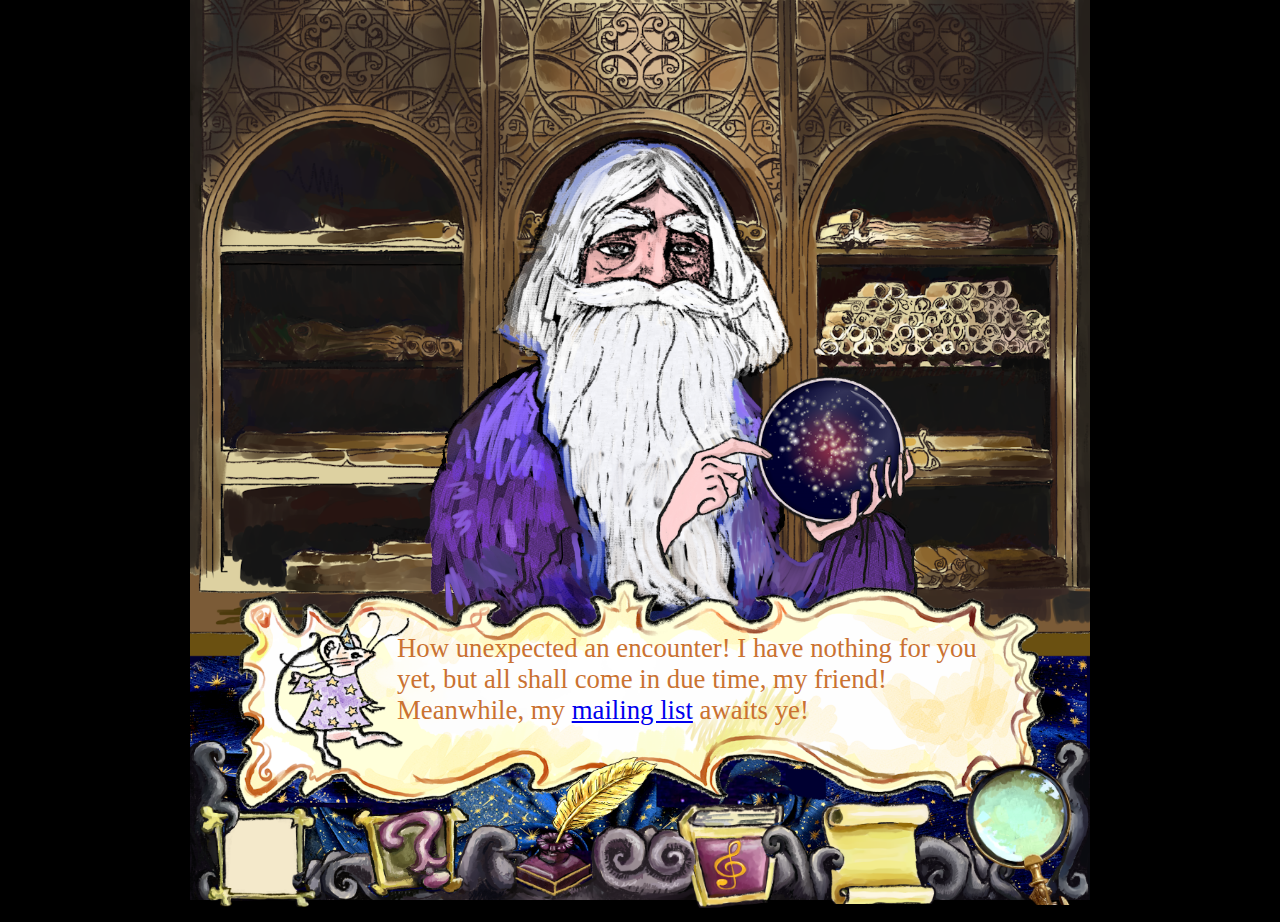
<file: index.html>
<!DOCTYPE html>
<html lang="en">
<head>
  <link href="https://db.onlinewebfonts.com/c/8fcba25cad7e455d9c900464ec6e7fe3?family=F1499+Alde+Manuce+Pro+Normal" rel="stylesheet">
  <meta charset="UTF-8" />
  <meta name="viewport" content="width=device-width, initial-scale=1.0" />
  <link rel="icon" type="image/x-icon" href="assets/img/favicon.ico">
  <title>Wizard's Shop</title>
  <style>
    
    html, body {
      height: 100%;
      margin: 0;
      padding: 0;
      background-color: black; 
      font-size: 3.5vmin;
    }
    body {
      font-family: "F1499 Alde Manuce Pro Normal";
      display: flex;
      justify-content: center;
      align-items: center;
      margin: 0;
      overflow: hidden;
      position: relative;
    }
 /* @media only screen and (max-width: 600px) {
      html, body {
          font-size: 16px; /* Smaller font for mobile /*
      }
    } */
    .square-container {
      position: relative;
      width: 100vmin;   /* vmin is the smaller of viewport width and height */
      height: 100vmin;
      background-color: white; 
      /* Optional: add a border or box-shadow for clarity */
      box-shadow: 0 0 10px rgba(0,0,0,0.5);
    }
    /* Background layer */
    .background {
      position: absolute;
      top: 0;
      left: 0;
      width: 100%;
      height: 100%;
      background-image: url('assets/img/background.png');
      background-size: cover;
      z-index: 1;
    }
    .crystalbackground {
      position: absolute;
      top: 0;
      left: 0;
      width: 100%;
      height: 100%;
      background-image: url('assets/img/bg_ball.png');
      background-size: cover;
      z-index: 1;
    }
    .inspectpage {
      position: absolute;
      top: 0;
      left: 0;
      width: 100%;
      height: 100%;
      overflow: scroll;
        /* Hide scrollbar for IE, Edge */
        -ms-overflow-style: none; 
        /* Hide scrollbar for Firefox */
        scrollbar-width: none; 
    }
/* Wizard container layer */
.wizard-container {
  position: relative;
  top: 15%;
  left: 51%;
  transform: translate(-50%, -25%);
  z-index: 2;
  width: 50%; 
  max-width: 100%; 
  /* You can optionally constrain the overall container size if desired */
  /* width: 800px; or similar */
}


/* Remove the forced 100% rules from these classes */
.wizard-body, .wizard-hands, .crystal-ball {
  position: absolute;
  max-width: 110%;  /* You can keep this to prevent overflow if needed */
  /* Remove: width: 100%; height: 100%; */
}

/* Text Box Container: scales with the screen, anchored above the bottom */
.text-box {
  position: absolute;
  left: 5%;            /* 10% margin on left */
  width: 90%;           /* 80% of the viewport width */
  bottom: 10%;          /* Distance from the bottom (adjust as needed) */
  aspect-ratio: 4503 / 1290;   /* Adjust to your image’s intrinsic width/height ratio */
  /* If aspect-ratio isn’t supported in some browsers, you can add a fallback using a pseudo-element */
  z-index: 3;
}

/* The Background fills the entire text-box container */
.text-box-background {
  position: absolute;
  top: 0;
  left: 0;
  width: 100%;
  height: 100%;
  background-image: url('assets/img/text_mouse.png');
  background-size: 100% 100%;  /* Scales the image exactly to the container */
  background-repeat: no-repeat;
  pointer-events: none;        /* So that background doesn’t block any interactions */
}

/* Text Container: positioned inside the text box with a bit of padding that scales */
.text-container {
  position: absolute;
  /* Adjust these percentages to match the “printable” area inside your background image */
  top: 12%;
  left: 20%;
  width: 75%;
  height: 55%;
  
  color: #CA7231;
  padding: 0px;
  box-sizing: border-box;
  /* border: 2.5px solid #000000; */
  scrollbar-width: none; 
  -ms-overflow-style: none;
  }
  .text-container::-webkit-scrollbar {
    display: none; /* Hides scrollbar on Chrome/Safari */
  }


/* The options-bar now acts as an aspect-ratio container anchored at the very bottom */
.options-bar {
  position: absolute;
  bottom: 0;
  left: 0;
  width: 100%;
  /* Use the aspect-ratio property (supported in modern browsers) to calculate height
     For a 5000x1667 background, the container’s height will be ~33.34% of the viewport width */
  aspect-ratio: 5000 / 907;
  z-index: 4;
  /* (For browsers that don’t support aspect-ratio, see the "fallback" comment below.) */
}


/* The background image fills the container exactly */
.options-background {
  position: absolute;
  bottom: 0;
  left: 0;
  width: 100%;
  height: 100%;
  background-image: url('assets/img/toolbar_bg.png');
  background-size: 100% 100%;  /* Forces the image to scale exactly with the container */
  background-position: bottom;
  z-index: 4;
}

/* Instead of using flexbox (which might not yield pixel‑perfect, absolute positions), 
   we let each button be absolutely positioned relative to the container. */
.options-buttons {
  position: absolute;
  top: 0;
  left: 0;
  width: 100%;
  height: 100%;
  z-index: 5; /* ensure buttons are above the background */
}

/* Remove any fixed-size flex rules—and use absolute positioning for each button.
   Each button’s size and position is set in percentages so they all scale as the container scales. */
.button {
  position: absolute;
  background-size: contain;
  background-repeat: no-repeat;
  cursor: pointer;
  /* For example, if each button should be about 5% of the container's width: */
  width: 13%;
  aspect-ratio: 1 / 1; 
}


/* 
Example positions for each button – adjust these percentages to match the intended pixel‑perfect layout.
These positions are calculated relative to the container:
   - left: 0% is the left edge, and top: 0% is the top edge of the .options-bar.
*/

#option1 { left: 1%;  top: 42%; }
#option2 { left: 18%;  top: 42%; }
#option3 { left: 36%; top: 12%; width: 16%; }
#option4 { left: 54%; top: 40%; width: 12%;}
#option5 { left: 70%; top: 40%; }
#option6 { left: 86%; top: 15%; width: 16%;}

  </style>
</head>
<body>
</body>
  <script>
    const tales = [" \
    Tina the dragon was due for a bath, unquestionably. Ryan had been smelling the facts for a month now. The odours had begun as particularly perfid lasagna remnants, more specifically a pas de deux of parmiggiano romano and tomato sauce. Over the days and weeks it had transformed into something more complex, darker. Ryan had yet to smell that special maggot cheese his cousin Arnold, a gourmand, had so much spoken to him of, but he fancied Tina smelled something like it by now. \
    Why had he not yet told her of this? Why had he simply spent copious amounts of time on their jungly lawn, furiously breathing in the scent of hibiscus and pomegranate, ripe? Ryan cursed his cowardice, sipped at his morning blood stew, and thought of the pear pie to come tonight. Perhaps there would be octopus pancake, with light zesty garnish, for lunch. All of it would continue to be made by Tina,  continue being the reason he stayed. \
    Jenny the orangutan had not been a deficient cook, by any means, and sometimes Ryan thought about her again with a longing that had never infused their time apart when they were together. He had found her toothy grin too primitive, her luxurious tastes disturbing, her way of life too fast. In an instant she would have been like his mother, demanding too much of his time, spreading herself into every nook of his mind. \
    \
    "," \
    \"I can't be whimsical!\" croaked Guiliana the Frog bitterly. Her lace veil drifted as she spoke, billowing in the biting wind. No, certainly it was not the weather to be whimsical. But she was addressing her husband, Buttigieg Bat. \
    He blinked. His glasses were askew, a not-uncommon occurrence. He adjusted them with one claw, bit into a peach for comfort (he had conveniently hung himself right next to it for sleep) and decided that Guiliana's lament was not worth his time. There was still the matter of the spiders to be addressed. \
    Before the conversion ceremony in the Cave of Cavernals, Buttigieg had subsisted on insects rather than fruit. Thanks to the magic words (and feathers) of the Cautious Canary, however, he could now spite earwigs and the like to his heart's content. This filled his stomach, if not his heart, for while Buttigieg had lacked the agility to grow first-rate at hunting he could easily latch on to soft round balls. The problem was the delegate of the spiders who had come yesterday with a bribe. \
    \"We know you no longer eat of our kind,\" he had commenced cajolingly, \"O, Great One. And it is safe in this knowing that we come to you to seek help!\" \
    Protection from a young upstart bat was what they asked for. The nerve! Buttigieg to abandon the blood ties, the bond of intra-species loyalty, in return for the mere hint or whisper of a promise to guide him to the mythical Tree of Wonders? \
    \
    "," \
    Griviol was livid, as the clenching of his jaw clearly indicated to his terrified underlings. Menix, the newest hire, had not yet had the chance to mourn a relative in the wake of a Graviolian rampage. Nor were survivors so loose-lipped that Menix would find out  before his wife was eaten next year. Nevertheless, he could feel that something was in the air. He decided it was hayfever, and took an allergy pill. \
    Griviol finished dumping the contents of his suitcase onto the fine Persian carpet Metina, one of the longer-lived underlings, had obtained for him following the death of her famous cat. \"None of these cigars are pyramidal in shape,\" he revealed through gritted teeth (and as some of the boxes, in fact the majority of them, were pyramidal in shape this was indeed news to his onlookers. \"Shaïfa!\" \
    Shaïfa, a tall and astoundingly corpulent underling, opened his mouth in silent protest. This level of audacity in one who had seen three second cousins (one twice removed) gnashed to smithereens by Griviol was unheard of. It had the flavour of a miracle. Whispers sublity began to float about the room, rebellion to foment in unspoken argument. Then Shaïfa's fist opened to reveal a cigar rising in triangles, and the bubble of lightheartedness burst. \
    \
    "," \
Nobody remembered where the Map was anymore. The Camelopard began to scramble, filled with the awful pressentiment that its diamonds would get stolen in the confusion if it stayed overlong. Then it shrieked loudly: \"Out of my manse!\" \
Its partner the owl remained nonplussed, but the cat and donkey left at that, as did the rooster. A mouse came out from under an armchair, squinting toothily. \"Did I hear something?\" \
\"Vermin,\" the owl drawled. Swooped. The mouse, more dead than alive, was in its talons. Being eaten. Eventually it would be spat out as part of a pellet. (The owl ran a healthy side business selling pellets online to amateur artists, chiefly female, of morbid predilections. \
The camelopard breathed loudly. It was calmer now that it could see its diamonds properly, without any potential thieves loitering about! \
The diamonds were a family heirloom: a religious affair, as it happened. Great-grandfather Colligit had been part of a sect which communicated with the Great World Consciousness via diamond, and the more diamond was involved, the better communication went. If the disciple had little in the way of diamond pebble, he was told to get more, to strengthen his line of connection. Unfortunately, once his bag of diamond bits reached a substantial enough weight, World Consciousness merely said \"Good.\" \
\
"," \
\"Savoir-vivre,\" intoned the Baroness. \"Many in this institution appear to be woefully lacking.\" Her secretary, a timid-looking Italian (one could deduce his nationality from his habit of wearing loafers without socks) was jotting her words down furiously, anxious not to miss a thing. Yesterday he had missed the word \"maraschino,\" and Her Eminence* had veritably turned purple at the sight of the fresh cherry atop her crystal flute of rice pudding. The secretary, whose name was Franco, really wouldn't have minded the change of colour on its own, but the Baroness had followed it up with a disquisition on the merits of changing his employment situation. Franco had not liked that. \
* how does one address a Baroness? \
\
"," \
The strawberry was not yet ripe, or at least it did not yet emit the sweet, sun-drenched aroma Philibert expected from small red fruit. He paused. Best leave this for Faustine, his employer's younger lover. Her palate would not be developed enough to taste the lack; she would simply be in awe of the presence of a fresh berry. Young women were so easy to impress, particularly if you had achieved any sort of success in the field they themselves hoped to break into. \
Philibert himself had hoped to become a famous chef once. He remembered the excitement of those days, the sense that nearly any encounter could bring him closer to success. Every new connection somehow taught him something new about cooking, or self-promotion, or food - the food already out there. However had he ended up in Flaubert's employ? A series of disappointments, of small capitulations to fear, had led him - irreversibly, it seemed - into the position of personal butler in a well-appointed little château (any building larger than a shed seemed to develop this title lately). \
\
"," \
\"My mouth used to be beautiful,\" the Toucan croaked. She must have been referring to her beak, which had been a hack job at the painter's. Discolouration was not uncommon with age; appointments at the beak painter's were a hot ticket for toucans nearing the big twenty. But Mark the Hound, who was new in town, had really ruined old Martha-Toucan's decaying splendour of the mouth. He'd even gotten the colours wrong. \
\"He's a hack,\" her friend Donna agreed. Donna was a demon - retired since '09 of course, but she retained a  whiff of sulfur about her. It was her nature, and so although she was a food bank and soup kitchen volunteer of high enthusiasm nobody much enjoyed her contributions. Angels just did it better. (Thankfully they left the scent of butterscotch in their wake.) \
\
"," \
Whispers went, passed, floated. Takira opened her eyes. The ceiling was awash with pastel hues from a great multitude of glowing crystals. Takira shut her eyes, breathed, blinked again. Nothing had changed. \
She was in a wonderfully soft bed, wearing some silken outfit. She could still hear the whispers, but they did not seem to be coming from anywhere specific. Besides, surely they didn't matter. Her new surroundings were a mystery much more absorbing. It had been a long time since Takira had seen anything comparable in the world of Man. Back in Faerie, she had been accustomed to… yet, how could this be? And why were the whispers growing so insistent, so sussurating? \
\
"," \
Though the hour was late, the monkey was of good cheer. As per usual, it was plotting to rob its neighbour the Elephant's banana stash. Though the monkey was not entirely lacking in comestible supplies, you see, and lacked vision and excitement in its life. Consequently, it was very fond of instant gratification and petty crime alike, and mixing the two was for it the height of sweet oblivion. \
The Elephant never sought oblivion, perhaps to its detriment: it could still remember its escape from its mother's womb, and shudder with terror at the bloody thought. Fortunately, it had a predilection for vigorous activities which kept its blood flow from curdling around its hippocampus (for that is a part of the brain very important in memory retrieval, and the blood goes there just as you go to fragrant fruit trees to pluck sweet loot.) \
\
"," \
The waters were warm in Barbados, or so Petros had been told by the Turtle, she of the giant size and delicious meat. Not that he knew what she tasted like - that would have been horribly rude - but she had told him, in bits and pieces, about the various restaurants her relatives had been served in, the personal chefs commissioned to prepare their delicious bodies for the extensively well-born of Britain, the oil magnates of Araby, the robber barons of America. Petros hadn't understood what she was saying half the time, his understanding of life thus far remaining simpler, beyond the reach of colourful figures of foreign nationalities. Except for Her, of course; the Turtle from abroad. \
\
"," \
Nothing had been solved during the silversmiths' reunion; in fact, if Malcolm Bigpants' expression was anything to go by (and it was), Seldom H. Full's proposal continued to flail far from water. \
Nobody wanted to expand into ironwork. Morgan Dowdy expressed the sentiments of many when he snarled that he'd paid his dues in those forges, and silver was his life now. Paul Gladstone, who secretly wanted to graduate to gold filigree, had more mercenary motive, and consequently took on a highly conciliatory, flattering tone with all. Why not try mass-producing a couple of sturdy models in iron, he wheedled. It would benefit everybody. Unfortunately his speech had been sidelined by his very own poodle's innocent intestinal workings. (Paul liked to bring Macaron to work on meeting days. Attitudes toward this were, understandably, mixed.) The poop scooper, once out, much undermined the seriousness of the stakes. \
\
"," \
\"Darling,\" Allen Castor told his young wife, not at all cordially, \"how on Earth did you manage to forget flair?\"  \
Flora hung her head. You would have thought it was her favourite parakeet's funeral (although she owned twelve, of which four were very strong contenders for \"best,\" the distinction between Pinchin and his confrères was ultimately unavoidable.) But Pinchin was still alive - she had merely disappointed her important husband, her vastly wealthier and more important that herself husband yet again. Yet again, too, in a task which he had foisted upon her without considering her interests and aptitudes. (Flora, in high school, had been especially good at football.) \
\
"," \
Cuthbert's rags remained unscathed, a fact which unfortunately was of no relevance to the Red Pioneers' cause. Lirban's kaftan, however, had been sullied, to the great delight of - if not all - then many. \
Giovanni was about ready to weep openly. How many times had he watched these characters on TV while the call to adventure tugged at conscience and heartstrings? How much lifeblood had he poured in avoiding the call? In injury by the critical, he claimed he had been wounded; under support from the kindly, he collapsed like an overmixed soufflé. Real injury? nonsense. His pride had been bruised, perhaps. But the pride was unmerited. Never had he held steadfast. \
When did the dark times swoop down upon Giovanni? To some extent, the dark times had defined Giovanni for very long. As a child, he had been mostly waiting, and in this crouching position he had learned, enthralled, haphazardly. But now he was a very confused man, a mug of mulled wine spiced with resentment and discontent. A vague sense of having been cheated. Though he had been taught to be nice, this brought no contentment. It had been his birthright to bite. \
Cuthbert reminded Giovanni of himself. The wound was so apparent, the need to please ran so deep. Lirban, however, also felt like a reflection. The sullied glory… the outsiders gloating… And yet, perhaps this was honourable and right - a punishment just for a gambler of such disease. \
\
"," \
The oranges, to Maximilian's great contempt and raised eyebrow, all contained worms. He spat into the crate, engulfing one wriggling figure with this machination. Maximilian's spit being extremely acidic, that worm did not persist in living much longer.  \
Having vented his spleen, Maximilian returned to his office, leaving the worms to continue their feast. \
\"Tricia,\" he said wearily to his loyal secretary. In her fifties, with a slowly expanding paunch and garish taste in makeup, Trish (as her intimates called her) could easily have aroused the scorn of the younger girls in the office by mere virtue of her appearance. But, as it happened, they lived in fear of her disapproval. Her disapproval led to quiet words to Maximilian, and unpleasant consequences followed… Last month Cordelia had returned to work with ever-dwindling amounts of fingers. One day she stopped showing up at all. Maximilian, gently smiling, said she was on leave for a salt air cure. Nobody even pretended to be deceived; it was a deafening silence. \
\
"," \
Jocelyn the tiger yawned, her maw opening wide, her teeth gleaming almost benevolently. Dominic-dormouse stayed on his guard. This creature he had no reason to trust. Just last week, Jocelyn had stolen his jam! \
Dominic trembled with rage just to think about it. Jocelyn had proudly told him that she ate only meat - but that he, puny as he was, needn't worry - she devoured larger game, never stooping to rodents smaller than weasels. Having sensed the truth of this statement, though still uneasy, Dominic had told the tiger about his predilection for bread and jam. In spite of her fearsome build and cruel eyes, Jocelyn was an excellent listener. Cruel as those yellow pupils were, they glinted with interest when she asked you questions. What did bread taste like? How did it feel in your mouth? When had he started to make this jam - and what made it so sticky? And the fatal question: what was the best place to store it once it was ready? Dominic had answered this just as unthinkingly as he had all the rest, awash in pleasure at being listened to. In his cellar, of course. \
\
"," \
The peacock's feathers were far too short after that trim! As a matter of fact, it was disgraceful. Perry the panda had to do something about this mishap, pronto! \
Except he was tired. And his stomach was too full. \
Lena the lizard wasn't nearly as worried as her red-furred coworker, in spite of his contagious grimaces. She was absorbed in thought of yesterday's rendez-vous with Hayden the hedgehog. What a gentleman! On twelve of his spikes he had brought her elderberries - more than what she needed for this year's wine. Perhaps she could make a second, for once… The thought was unexpected; it would never have occurred to Lena before she met Hayden. But Hayden was fond of strong cheeses, strong flavors generally, and strong wines… and this, unlike Perry's frivolous anxieties, had managed to light on fire some dry timber in her soul. \
Bern the bear, the one responsible for the peacock's unfortunate appearance, would have appreciated a cask or two of elderberry wine at that moment - no question about it. He was mad at himself for the clumsy hacking, mad at Perry for his unsubtle warning glances - ugly, bulging-eyed expressions they were! - and mad at Lena for having been lost to reverie all morning, forcing him to pick up the slack. Peacock tails were her realm of expertise, not his! What with his size, he was better suited to mammoths! Yet, and it was true, he had been grateful, just minutes ago, for the challenge… \
\
"," \
Despair settled on the giraffe's shoulders like a pungent cheese, or rather like the aroma  \
\
"," \
The rabbit gave its paw to the turtle and said, Bite. The turtle was disgusted. Why do you do this? The rabbit let out a drunken belch and sauntered away. \
\
"," \
The owl wondered how Hermes was doing. Lately the owl had been many things, a bewildering multitude of porcupine, pig, anthopper*, seal and parakeet (Portuguese). While Hermes had remained himself. True, he was older than the owl. True, his advanced age made it necessary for him to juggle less balloons. But, reflected the owl, did it not know of many who had perished before they could begin to wither under Nature's breath? \
Jellig the indomitable jellyfish had been such. In spite of a lack of arms or pincers, it had done its very best to pioneer in the field of juggling. With tentacles. Jellig's best attempts, against its mother's wishes, grew ever more frenzied and chaotic; eventually it burst, having worked itself up to the unheard-of: self-electrocution. \
But  Hermes was not animal often enough nowadays to be troubled by varied wishes, matchless balloons. He had made friends in the Hall of Marbles… \
* The unholy union of exactly what it sounds like. \
\
"," \
The giraffe moaned and twisted its long neck into evidently painful positions. Now its head sprouted out of a lowercase B, now it ended an S. Jeremy sighed as he looked at his creation. It pained him to see Inch hurting himself. Perhaps animals weren't meant to be shrunk, after all. \
Centimeter the mammoth, Inch's predecessor, hadn't fared too well, either. Her fur had fallen out in stripes, she had grown listless, and within a fortnight she had dwindled away to a desiccating, fifty-millimeter-high corpse. But things would go better with Catulla, Jeremy reasoned as he poured himself a tumbler of Kraken rum (he had felt oddly drawn to nautical imagery of late). Definitely Catulla would be the cinch, the real proof-of-concept for Jeremy's Miniature MenaJerie. Her plumage was glossy, as was her mane. And, most importantly, she was the kind of animal that nobody since Bellerophon had gotten close to… \
\
"," \
Alvin's hat was too short for much investigation. Berettas, more voluminous, were frequently vehicles for the smuggling of tiramisus these days. Alvin had been flabbergasted when he first saw an article addressing the issue. He'd had a beretta himself, once. How was tiramisu so expensive that people were risking soiling their hats to get them over the border? \
The answer lay in the price of mascarpone. Dirt-cheap in neighbouring Manca, it had risen to exhorbitant value in Pisa, \
\
"," \
Valentina shook her silvery locks and stamped one velvet-shod foot. \"No!\", she cried, as angry as a gazelle on stampede. \"I will NOT have the crocodile over for tea!\" (By \"crocodile,\" she meant her cousin Richard, a notorious blackguard keen on addressing females as \"chickies\". He had acquired his nickname over the course of many surprise knee-and-ankle-bitings, for Richard was three.) \
Walter, the butler, would have sighed if expressing emotion was permissible. But he was mere furniture in the charmed life of little Valentina. \"Missus Valentina's presence is required for tea by the Duke and Duchess,\" he announced, placid as a saucer of cream. \
Valentina frowned. If the Duke and Duchess were involved, there was no way of wriggling out of the commitment. Her own parents were not one but two ranks lower - though her mother had once been a Marchioness, according to the mysterious whispers of her sole other cousin, Paul - and therefore would never even dream of making their betters cross. The same was not true of their daughter. It was a difficult situation. \
\"Daughter!\" the Earl of Boxham roared. His Countess was by his side, furiously fanning herself in between large gulps of suspicious-smelling tea. She hated confrontations, the poor thing, and there was simply nothing to be done when Valentina was in one of her moods. Only the Earl could handle her in those times! \
And, indeed, he was getting the paddle ready. Valentina blanched. It was a beautiful paddle, very ornate. Ivory. At various times Valentina had discerned carvings of mermaids, trolls and even a cat with a chain around its neck upon it. Generally, of course, she could feel but not see the paddle when it was in use. \
\
"," \
Ube, Jimothy thought mournfully. However was he to grow the perfect ube? \
In the first place, he couldn't understand why the Canadian Gardeners' Association had chosen this fruit for their annual growing competition. Selection had alwaus gone like clockworl: carrot - yes, banana - no. Potato - yes, pineapple - no. Corn - yes, passionfruit - out of the question! Go to Jamaica for it! (Whether passionfruit ever had grown in Jamaica, Jimothy still did not know.) And yet. This year, pumpkin out, the Philippines in. \
Jimothy only knew about ube because during the lean years he'd stopped by a Philippino grocery store each time he had an appointment with Dr. Weatherbord, the Jewish General Hospital being at an interesting intersection of immigrants and jewry. Or at least, so Jimothy figured, given the high density of definitely Indian people and shabby specialty stores serving various Asian nationals within walking distance of a synagogue and the Segall center. The Segall was chiefly sponsored by wealthy Jews, even he knew that. But, unlike the ube situation, Jimothy had regarded the diaspora of Côte-St-Catherine with complete neutrality. There were no stakes in it for him. There was merely the possibility of purchasing a mango lassi. \
Would next year be sweetpea - no, mango - yes? Jimothy shuddered. \
\
"," \
Garlin had a stern expression on his face. He was preparing a thundering diatribe on the degeneracy and evils of society. This type of behaviour being not uncommon in banished angels, Ligar discreetly rifled in his briefcase for an earbug. He was gently tired of banished angels at this time and would rather listen to Beethoven. Soon enough the proboscis had inserted itself into Ligar's left ear and the thundering strains of some-piece-or-other delivered themselves into his brain. The injection which made earbugs capable of this marvel dramatically reduced their lifespan, and banished them forever both from the skies and from the ranks of the beauteous wingèd, but Ligar had never doubted the injections' worth. \
Solegred, another participant of the scarcely-populated parents' meeting, was very much against the use and generation of earbugs. She had clocked Ligar's subtle operations, and the rage that had filled her immediately at the sight was frankly more effective at drowning out Garlin's rant than any insect, for while Ligar had still words about lasciviousness and promotion in public forums coming in through one ear, Solegred could think only of schemes to liberate the earbug, preferably while causing physical damage to its user's ear. She claimed to be against violence to all living beings, but such pieties she was far from extending to the Malefactors perpetually committing their wicked crimes. Yesterday she had kicked a dog beater with great relish. \
\
"," \
What is the needful today, wondered Bell A. Rousse, cosmopolite extraordinaire, native of the world, polyglot over the tablecloth as long as you never ventured beyond dining-room topics. In short, an eccentric and a gourmand. \
Time was ticking for him on this Thursday. He was to produce a soufflé for his current wife, Walnut; moreover, it was to be flavoured with almond extract. Surely her nut fixation could have remained pinned to her namesake, carrot cake being so much easier…! But, just as there is no rest for the wicked, there is endless repose and languid daydreaming for their favored pets, and so Smyet-Ana the cat was licking herself delicately in preparation for another beautiful day.  \
Walnut, meanwhile, was out in the garden. The setting sun's rays struck her with such fervour, particularly upon her uncovered head, that she developed what used to be called a Vision. As far as Walnut could tell, a carrot-headed maiden clothed in the finest liquid amber had exited a sunray to float before her and say \
		LEAVE, O WALNUT, LEAVE! \
MAKE NOT YOUR SISTERS GRIEVE! \
		FOR ONCE YOU WERE A MAIDEN FAIR \
		YET NOW A YEAR OF BURDEN BARE \
		HAS STRIPPED YOU OF YOUR SONG AND SCALE. \
		YOU TREAD NOT WATER, NO, BUT ALE! \
		HAVE YOU TIRED YET OF WEEPING? \
		RUN WHILST HUSBAND, CHILD ARE  \
						SLEEPING! \
\"But Bell is making almond soufflé,\" answered Walnut in a small voice. \
And in a smaller voice yet: \"I'm scared that it will ruin the child.\" \
Once again for Walnut the voice intoned. \
		WORRY NOT, O WORRY-WART: \
		FULL OF YOUR MOTHER'S POISON-DART. \
		HAVE YOU FORGOTTEN ALL YOUR ART  \
			OF LIVING? \
		STAY, AND THE POISON YOU ARE GIVING \
		WILL RID THE CHILD OF JOY-BELLS' RINGING \
		AND WILL CONDEMN YOU BOTH ETERNALLY. \
These words having been cast, the angel fluttered away. \
\
"," \
The night was not so warm that the octopus could refrain from becoming a block of ice. It was against expectation, however, that it should sprout antlers as it did. The antlers were followed by a terrible cracking; the glass top of the octopus' head was rupturing, allowing a small stag to escape the confines of the frozen mollusk's body. The stag surveyed the snowy expanse tranquilly, if not quite placidly: its dark eyes were alert, you could feel it. Was it waiting for something? wondered the lone parrot conspicuously perched atop a bare birch. \
This parrot was warmer than you would expect due to the lovely thermal glass cage installed atop that bare birch. His name was Petros, in honor of that well-known saint, for his mother - who had perished that December in a carnival accident, may her soul rest eternally - had been as devout a bird as can be in Trinidad or Bogota. \
\
"," \
\"Unquestionably this black needs a quantity of red added to it,\" said the friendly magician. He said this to no-one in particular, but both the Magpie and the Nightingale lingering in a nearby bush tittered and flew off. The magician, looking less kindly, frowned. But that did nothing to dim his kindliness in the eyes of his young model and protégée of sorts. She had a father who barely said anything at all outside of his work, which had something to do with networks and trains and drawing contests at Christmas for the children of employees, and so she always felt a profound gratitude to older men who exhibited generosity of spirit in her presence without crossing a certain physical barrier. This barrier was a colourful cage made out of Plexiglass, because the girl had failed to acquire sufficient funds for the cage to be made of the more solid and timeless stained glass. \
The magician picked up his brush again. Most of his spells were cast in this way, via wet paint. He would have been barely distinguishable from an aging painter were it not for his official guild robes, with the mandatory ten spools' worth of crimson-gold thread, and his canvas. Of course the magic would never carry if the canvas wasn't made of flayed skin and bone. \
While some loud voices had briefly made themselves heard in protest, chiefly by sullying the Wizard's Fountain with feces and urine, this custom originated in 1407 by the maverick sorcerer Tadrick quickly became tradition. The skins of leopard previously used had simply become too expensive, in 1403, with the edict on imports issued by King Megadino. \
\
"," \
\"You might still catch a second wind,\" said the monkey teasingly to the flying squirrel, which really hadn't flown for an awfully long time, in squirrel years. Such an eternity it seemed, in fact, that the squirrel was not in the least amused, and it would have given the monkey a very wicked glare indeed were it not too well-born for such barbarities. Or could it grant itself license, just this once? No, too uncouth, it decided. Anything was better than being uncouth, old, or tawdry (the squirrel was determined to die young, so that when his corpse was examined its fur would still have lustre.) \
Regardless. The winged squirrel set fort in a sprint, jumped. Briefly it was gliding again, a marvelous feeling bursting in its chest. Then something went wrong - a wing seizing up - unnatural - sabotage! One final image floated in front of its dying eyes - of a smiling monkey proffering a bright, bright berry… \
When the soft, paralyzed body hit the ground, the monkey was jubilant. \
\
"," \
The gnome was quite dissatisfied with the prospect from the treetops. It was not sufficient for a government official of his superior rank. Why, even the birds seemed to think so, twittering gaily to his very nose. The cheek! Wishing to give vent to his sentiments, Raphdel (for that was his name) squished a tomato. \
I must seize this moment to explain something to you. While Raphdel's action would be considered near criminal in kingdoms such as mine, wherein the cost of a bushed of tomatoes has risen to a pear of diamond, growing tomatoes is the particular specialty of gnomes. Therefore to them one fruit less or one fruit more is of no consequence. They are practically drowning in them year round. A dwarf would sooner leave his treetop naked than without, upon his personage, a tomato or two. (Raphdel's squished tomato was one of two.) \
Feeling much better, especially after having slurped up his fruit and fastidiously wiped face and fingers, Raphdel climbed down his tree. Which really was his tree, you know. When the venerable Amelia Leafborne, his mother, had learned she was to bear a son, she and her husband had found a nice plot of land exactly two villages away, as was customary, in order to plant the tree that would be his abode upon maturity. For gnomes and trees both grow very slowly, a commonality which permits this remarkable symbiosis. \
\
"," \
Natalie could not quite place the green-eyed newcomers, although the odd question about \"poires aux gastrique\" rang a bell. They looked almost human, with long necks and knuckles dragging elegantly on the salt-stained floor. (The salt stains having come from a party of seven octopi that morning, which Natalie's coworker, Steve, had been unable to remove despite much scrubbing.) \
\
"," \
Water dripped from the sofa onto Landon's head. This was unfortunate, but could not be helped, as Landon was a small mouse and the very large sofa had been bolted on the ceiling above him. Furthermore, Landon, being temporarily incapacitated by a sneaky injection of mescaline, could not move out of the wet sofa's shadow. Or rather, he could, but he was afraid. For the subtle substance had begun to insinuate falsehoods to him. It so happened that the floor had metamorphosed into a concentric array of rings of fire - for Landon; that the stars had become visible, the ceiling having faded away and, apparently, the day-time sky, too. A heinous Manticore, moreover, armed with a scorpion's sting and many cracked pustules upon its skin of Man, impervious to fear and fire, was advancing towards the poor drenched mouse (for the sofa was wet in reality, its position in the ceiling having come about by a foolish renter's attempt to block leakage from the top floor. Do excuse the renter - he had the skills, he had the time, having recently been fired.) \
\
"," \
\"Some black-hearted individuals,\" the guard began to intone, \"some vermin and scoundrels-\" and here he paused for effect, but the whole impact of his creation was already, I am sorry to say, short-charged by the exceedingly grating nasal quality of his voice. \
\"Yes?\", Lord Penderlain asked quietly. This very quietness formed an undercurrent of menace which the guard really should have understood. Such comprehension would have allowed him to extend his allotted lifespan significantly. But he had always been hopeless in the subtler arts of intonation and manner, in spite of having three older sisters. Truth be told, it came down to his not being very bright. \
\"My Lord,\" the guard exclaimed, \"thieves have taken down the portrait of the Lady Enbrankd!\" \
Lord Penderlain let out a hiss. It was barely audible. \"What do I have guards for?\" \
The guard didn't understand the point of this question. \"Begging your pardon, my Lord, but what are we to do about the portrait?\" \
Penderlain did not seem to have heard the guard, which said guard found surprising, as the man was notorious for his excellent hearing faculties amongst his employees. This reputation had chiefly developed because of a series of intrusions on increasingly discreet card games. Somehow the lord had managed to glide up upon his staff gambling so often that nobody dared pull out a deck any longer. \
\
"," \
The mode of conversation was undeniably antiquated - whoever still spoke to one another through mist or fog? And yet Phletis did so, without the slightest regret. It was by far the most sophisticated method of communication he knew: how else could one convey and colour, and smell, and words? \
\"Showing up at one's house is perfectly sufficient for that,\" snidely remarked Beryl, Phletis' Thinking-Cap. As you well know, Thinking-Caps are privy to every thought of yours as long as they remain upon your head. They can eavesdrop on your innermost questionings even from a precarious perch or rakish angle. And, perhaps because they themselves are unable to do much nestled in your hair (or, as the case might be, protecting your bald pate from the cold), Thinking-Caps are generally busy-bodies, and rude. \
Beryl was certainly no exception to this rule. But Phletis did not mind. His mother, bless her soul, had been much the same. \"It is more refined this way,\" he said mildly. \"I am certain Galatea will be pleased.\" As he said this he added two drops of almond extract to the bowl of water he had placed by his side. The bowl, being of fluted crystal, was the ideal spellcasting medium. As a matter of fact, it was one of Phletis' proudest possessions. Phletis was always very pleased with himself when he acquired beautiful objects, and arcane items in particular, for a bargain. And this bowl he had practically stolen from a roadside goblin who had barely seemed to  understand what he was holding, so inebriated was he. \
\
"," \
The porcupine appeared to have taken ill not long before its disappearance. A thermometer lay on its bedside table, as did many an allegedly medicinal cordial. Oh, how lax the regulations had grown! Every woodtroll and his uncle sold the panacea for all earthy ills nowadays; why, you almost had to give the doctor a stern glare and pinch if she dared claim she needed more information before determining the appropriate treatment. Certainly the porcupine had been hopeful in the face of various fraudulent draughts, and who could blame it? \
Once upon a time the porcupine had needed a suit very badly, for a sweaty childhood friend of his had decided to undergo a de-sweatment procedure and in the process had miraculously been introduced to Cindy, his soon-to-be wife. I say miraculously because, when fellows in white suits are operating on your sweat glands, it is a miracle to see a pretty lady appear bearing hospital lunch. \
Particularly if the lunch involves tomato. \
\
"," \
\"I didn't expect to see you here,\" the Genie said mildly. He looked as inoffensive and innocuous as a nine-foot-tall levitating, semi-transparent purple being ever could. King Layabout continued to eye him with suspicion nevertheless, and frankly I don't blame him. \"How would you have known of me in the first place?\", the young king queried. This purple creature was extremely unsettling, especially because he could tell it was being dishonest, but he did not know how. Sometimes young women have this sensation of speaking to a spider, when they are being flattered by a man with darker motives. But that is neither here nor there. \
The genie drew a flower of large red trumpet from behind his left ear and began idly to twirl it about. The idle manner was belied by his skillful manoeuvring - his expertise was no coincidence. \"In our ethereal realm we are privy more than you would think to the tales of men,\" the genie remarked. Layabout heard the truthfulness of this statement and prodded no further. \
\
"," \
The dragonflies made a gentle salute in farewell. Lavinia was amazed by the graceful gesture of these insects. Her bet, however, remained on the beetles. As rare as it was for the shiny ovals to get riled up to anywhere near a competitive level, today was evidently an exceptional occasion. The royal anniversary likely had something to do with it: the Queen of Scaraby would fête her jubilee a fortnight longer still, but a win on the exact anniversary would be so wonderfully symbolic, and surely allow the team access to better funding with Her Majesty's blessing. \
Lavinia's speculations were not shared by her cousin, Steve. He was simply attending the figure flight tournament for star-crossed love reasons. It was known that Victoria, the beauteous daughter of Sir Winning Bug, had been attending the tournaments regularly of late - forced, rumor had it, by her father after a slow but steady dip in sales. Sir Bug was nothing if not an adaptable man, and any amount of daughters of his he would willingly have buried underground could it have assured his place at the top of the figure flying business. The uncertainty of it all could really eat a man alive, and so Sir Bug avoided stress like he avoided crocodiles. \
\
"," \
\"It looks hilarious, if that was the intention,\" the Chaplain began. Having once been a man of Science, he could engage with the mode of levity more easily that those of his brothers who had always been of the Faith. He frowned now. \"But the time each of us has been granted by Our Lord is precious, and we must be sure not to waste these grains of sand on the illusory or superfluous,\" he added. Then a little girl entered the refectory, and all were discombobulated. All the men of the cloth were aflutter with apprehension, that is; the woman embroidered on the altar-piece, doubtless a Madonna, remained implacable. \
The little girl was sallow-faced but of good cheer, not unlike her ribbed turtle-neck of mustard yellow. \"This game seems very nice,\" said she to the mum onlookers. \"But I don't know the rules of it.\" Looking around, she decided to settle upon the ornate chair in front of the altar, one replete with ebony angels and little men bearing unusual pitchforks. \"Are you waiting for the Queen to join you? This is a great throne you've got here!\" \
Brother John, who had slightly more experience with such scenes from the time he had spent praying for a family of fourteen, mildly asked the little girl where she came from. \"I came from Grandmother's today,\" she answered mischievously. \"We were at the library, and then she went to the grocery store to get supper before the fireworks, but she was being so boring!\" \
Here she paused and looked ingratiatingly at Brother John, who was not at the time disposed to be merciful. \"Your grandmother \
\
"," \
The Tickler of Navarre's growth had to be stopped. It was the epitome of an invasive breed. A once jolly name on citizens' lips had become a thrice cursed oddity, menace - even bane, to such as the Widow Gaskill. (You could tell with one look at that solemn matron swathed in black velvet that tickles had long been relegated to the catalogue of sins.) \
The whole hasty series of developments had much puzzled Jane and Kitt, those of Mr. Olyphant's brood old enough to comprehend tickling. Baby, as they still generally called the infant Brian, could still barely be touched by anybody other than their poor tired Mama, let alone tickled. But, boring Baby notwithstanding, what had happened since Daddy brought the Tickler back from France could never even have been dreamed of by either. \
And, since Kitt's Grade five teacher kept adorning his writing assignments with cheery remarks such as \"Very creative!,\" this was saying a great deal. \
\
"," \
\"Too many nitwits here, scowled Jean Ferrars, \"and not enough experts.\" That he considered himself an unimpeachable authority was clear both from his tone and the way he held his head. He'd  have been quite amiss in the Ferrars family without its characteristic contempt for the unseemly and poor. \
But such a position was not disagreeable even to Brenda Song, deep down, head of the Socialist Tea Caddy Society thought she was. She would never have proclaimed herself one of Socialism's adoptees were it not for the fantasy that all believers in fair government were as darling and uncontroversial as she. As a matter of fact, she would have had the shock of her life to be spoken to of Socialism over anything other than tea. \
Lunar Solace, for his part, was sickened by Ferrars' little gestures of superiority, and only partly because of pretty Ms. Song's evident affinity for the man. Having been raised on a steady diet of Yeats by an imprudent father, he had come to Yorkshire with certain notions of grandeur and chivalry of which he was now thoroughly being disabused. Poor Lunar was quite determined to seek relief that night in his private diary, known as Combat Journal. It was an odd habit, to be sure, this diary-writing under so confrontational a name. But most people who had been in the army knew what he was about. Killing left one with a broken soul. \
\
"," \
\"It's quite simple, Mimsy!\" said Trenton nonchalantly as he chewed on another of the cherries. \"Just think of it as requiring the Mother-in-Law Hat. What kind of hat do you think she would approve of?\" \
Mimsy narrowed her eyes at Trenton in an expression none too kind. Mimsy had been an expert at death glares, not too long ago, though she was now retired. Her rage, however, remained, and she could not help delivering some of the old feeling in her malevolent squint. \
Trenton spat the pit out into the darkness, whooping when a thud was heard in the area of the trash can. \"I knew I could do it!\", he exclaimed gleefully. Then he turned back to Mimsy. \
\"You can give me as many sulky glares as you like, just remember the frown lines it could give you. Now, where was I. The Mother-in-Law Hat. She's a very righteous soul, yes? Adamant that the young, poor and disenfranchised be supported? Seems to have neglected her physique for some time? And, crucially, acts like the sun falls and rises with her son…\" Trenton pushed the cherry bowl away dramatically, swivelled in his chair, decided to propel himself forward. He shot forward like an arrow, thwarted in his grand sweep only by the squat solemn guardsman of the trash. He frowned at this disturbing element. \"They should design waste bins that disappear when you don't need them.\" \
\
"," \
\"Where do you go when you can no long sing?\", asked the Blue Fairy. Selena frowned. \"I go to the fridge, ma'am.\" \
This was not strictly true. At time she had even gone to the dumpster. But already the Blue Fairy was releasing, to Selena's great surprise, a flood of tears and sighs. \"Oh, poor girl!\", she wailed. Even her wings seemed to be growing misty. \
Selena, not knowing what to do in this situation, decided to gnaw at her fingernails some more. They were already in very poor condition, and at least what little remained came to her free of cost. The baby turkeys she had gorged on last night, courtesy of Farmer Tom, had come at a price she was no longer willing to pay. But this was irrelevant; the horrid wailing had to stop. Selena took her courage with both hands and attempted to slap the fairy out of it. \
To her surprise, the fairy began instead, and rather hysterically, to laugh. \"I was only feeling your pain,\" she choked out between ringing peals, \"you carry so much around!\" And then the mirth faded, and so did the handprint upon her forehead. Quite rapidly there was no trace of her left in the room at all. Confused, Selena sat down and sighed. \
\
"," \
\"He needs a different haircut,\" chuckled the chimp. Indeed, the parakeet's finest hour in fashion was either far ahead or far behind. The parakeet, whose name was Tim, sighed and put his wings over his head from shame. \
But enough of the animal hair salon. What was going on at the chimps-only movie theater on Tuesday afternoon? Let's have a peek in the janitor's closet there first, if you don't mind. For in this damp enclosure one chimp was plotting his revenge… \
\
"," \
The wizened old mage adjusted his crushed velvet pointed hat without a change to the supercilious air which had thus far been his most enduring accessory. The snakeskin boots had lasted one decade, but then the loud animal-lovers had pranced about half-naked claiming that fur and leather were not the way to live. Having enjoyed the sight of said scantily-clad protests, the mage was surprised to find he hadn't the heart to keep wearing snakeskin. \
Then there had been his bat-wing headgear. This was long enough after any kind of popular activism for him to feel comfortable wearing dead animals again; and besides, the bat-headgear had been a gift from his friend Tim, a warlock on whose insistence the mage would have been ready even to jump into a boiling cauldron. The headgear, alas, being bound by magic to its creator, went up in flames on its sesquicentennial - a year in which Tim fought a phoenix at a great disadvantage, and died charred rather than singed. \
\
"," \
Matthias had the ball, and therefore held the key to the riddle. In this he was fortunate. Livia, having rescinded her access to the very same, was in an extremely tricky situation. To her great credit, she did not know it. \
This ignorance was to her benefit because of her congenital good fortune. Knowledge would merely have poisoned the apple of her round good cheer. \
But Matthias had the ball, and he had visited Porthello the mage to unlock its secret. Now the moment he had half-feared, half longed-for could no longer be kept at bay, lest the magicks be corrupted. Matthias  rubbed his palms against one another and began to chant the spell - \
\"Master!\" A page had just burst in through the laboratory doors, sweating like a pig. Matthias, who at the best of times was something of a neat freak, found himself utterly unable to dissemble his contempt, asking what the matter was through gritted teeth. \
\"We're out of ice cream!\", the page wailed. This was dread news indeed, for the crocodiles in the castle moat, whose protection of Matthias had proved invaluable over the past decades, could eat nothing else without developing severe indigestion. And everybody in the castle respected Matthias' motto: \"Always Be Prepared.\" (They had to, because whatever went wrong he would be sure to inflict doubly upon yourself. Nobody wished to repeat the honorably retired Chamberlain Lucius' Great Indigestion of '87.) \
Matthias scoffed. \"I'll see to it that there's an express delivery,\" he drawled. \
\
"," \
The men were all in gold, except for one bearded oddball in a silver ballgown. Joanna did not bother to try to close her mouth, nor in any subtler way to dissemble her astonishment. The befrocked one caught her eye and winked.  \
\"Lady, we need your aid,\" spoke a man bearing a bronze trident. He smelled of the sea and bore uncut emeralds in his many ear piercings. (Joanna knew they were uncut emeralds because she had seen some at an exhibition on ancient Colombian cultures.) This speaker gave Joanna a piercing look, and the girl blushed, feeling for all the world like she had done wrong, and didn't Mr. Trident know it. \
\"But how on earth could I help you? I'm just a girl!\", exclaimed Joanna. Evidently the man with a long scroll to unroll had been prepared to address any concerns that could arise on her part. \
\"Well, as a matter of fact… Johnna, with every adherence to tenets of Sufism, you cloud our path.\" (At this he looked up from the scroll and frowned.) \"What is Sufism?\" \
 \
"," \
King Layabout scratched his head. The news from the parakeet had been quite disconcerting. Famine amongst the hedgehogs? Fights amidst the finches? General sadness, misery and woe? He wished he could ask the Thinking Cap what to do, but he really had no idea where she might have gone. \
Well, if he was to rule in his parents' absence he must start solving problems right away! Layabout jumped off the red swing and hurried about the playground, packing some of the necessaries for an adventure in his red kerchief: blocks of cheese, a spyglass, his cutlass (won in a bet against the Fred Pirate Morgan)… Layabout vaguely considered the importance of fruit and vegetable in a man's diet, then decided he would serve himself as he encountered victuals on the road. \
Ultimately he was delaying the inevitable, he realized as he plucked at his banjo. What was he to do? And in a sudden flash, he remembered his nurse's tales of the great Djinn of Alfombra… \
 \
"," \
She had always spoken of them in hushed tones.  \
Old Nadira would begin each time by speaking of the desert… \
\"Now, this here sandbox, it's OK for a prince to play in, it's safe, not too hot. The Alfombra stretches out for miles and miles. Men have died trying to cross it - fools! As if the sands would allow it. They wouldn't, you know - every grain of mice is opposed to it. For they serve the will of the Djinn…\" \
Layabout was always enthralled by the part that came next. \
 \
"," \
\"The moon is too bright,\" muttered Remigius. And indeed it was too luminous, too orb-like: its glow far exceeded the paucity required for casting a Bane of Moonshine curse. \
Yet how Remigius craved to cast such wicked magics upon his rival, young Thomas the Ancillary Astronomer! What a fitting revenge, pertaining to the heavens as it did, but above all what glorious destruction it would have wrought…! \
For, above all, Remigius envied Thomas his ease; the lightness of heart with which he consulted charts, peered through his telescope, disclosed predictions and various other actions of the sort pertaining to his métier. For Remigius, spells had never come easily: he'd rather expected to become a chef than a magician (and a court one, at that). But alas! one day his pretzel-dough pizza did not earn the distinction he'd been sure it would merit at the County Fair. Remigius did not blame his lack of advertising for the inadequacy of bums to fill seats, though he should have accorded himself that small generosity. \
 \
"," \
The kabbat stretched its cheeks out into an uneasy expression, the teeth in too horizontal a line and too exposed to be mistaken for a smile. Understandable. It was worried about the excess of goda leaves. \
The Men here came hunting for goda leaves every so often, bringing large clear bottles that made harmonious sounds when the Men struck them. And the men did this joyous hitting when their bottles were full of the dark leaves, green as Krigga frogs. It took a man about one change of the breeze clambering about the lush canopy to fill his bottle, and usually they came in two pairs, the taller group staying lower and the shorter Men going higher for reasons the kabbat did not fathom. \
But this year, the goda trees had been laden as never before with the fragrant leaves. And the Men had chosen to come in greater numbers, and eventually bearing jars not bottles, cloudy squat giants that made no melodious chimes when struck together, but a loud clang. Yet it was not the clang that bothered the kabbat so much as the behaviour of the Men who stayed behind. \
One or two always would, now. If two they were never from the same group, of course, and they went about their queer business as if they could neither see nor hear the other. Perhaps such was the case. For the Men stayed behind only if they had sneaked a chew of the leaves. \
 \
"," \
Elle cherchait. Beaucoup cherchent. \
Elle cherchait un désir, un souhait, une réponse. Un sourire approbateur. Un bouclier pour sa quête. Car il y avait une quête, à moitié oubliée. \
Mais elle se méfiait de la magie. Force universelle guidante, bienveillante? Ces étranges coïncidences ardemment souhaitées ne pouvaient être méritées. Tentations mises en chemin par le Diable? Elle ne savait pas; peut-être ne voulait pas savoir; elle était si confuse. C'était un dernier jour chaud d'août, et elle manquait de réponses. \
 \
"," \
The Queen of Berring raised her brow. Sifja, her astronomer, had just given her a most unfavourable reading of Jupiter's influence on her planned war campaign. \
It was past time for hints. Sifja was a hard worker, tirelessly poring over his charts and performing calculations. But such meticulousness and, to put it bluntly, honesty did not contribute to the morale of Her Majesty's soldiers. He had been right about Venus and blindness at a crucial moment; when her men had been facing Scythians at Corinth a stampede of antelopes had worked up enough dust to panic her men, reminding them of fish-eyed Sifja's prophecy. \
\"Sifja,\" the Queen began in honeyed tones. \"Is there any way the clouding of Jupiter could be seen as dangerous for my enemies?\" \
\"No, Your Majesty,\" wheezed Sifja. The Royal Astronomer was commonly known to be a great wheezer. People assumed it was all the dust from his charts saluting him from his throat. \
It was because she was still smiling that the raised eyebrow journeying further above her left eye looked particularly menacing. \"Sifja, there is certainly one for my Royal Astronomer.\"  \
Unfortunately, Sifja did not grasp her meaning. He merely wondered whether the clouding of Jupiter might disturb the functioning of expression muscles in females. Her Majesty's left eyebrow was doing something very peculiar… \
 \
"," \
It was the end. The Bat shuddered. There was nothing left to do; the poison had taken its effect. The Bat was losing feeling in its tendons… \
Who had done it? The Bad had smelled something wrong on the mango, guessed more or less the impact of that fateful bite… Yet, he had gone through with it. Why? \
An odd sound came from the east. The Bat shuddered… it was too weak now to go lurking about, spying on mysterious strangers. One of its favourite pastimes, before… too late, why? \
 \
"," \
Once upon a time many Men had lived there. Now it welcomed grape vines in the same numbers. Speech had not been heard in the vast stone corridors for millennia. \
Zarsuk was the last Man to have mattered. It was his foolhardy will which sent the decline of that stone city, Xorthax, into motion. Glum at the mere prospect of gazing upon stars, he had decided to devote all Xorthax's resources to building that which would catapult him directly amidst the celestial orbs. \
He left the usual amount for his own welfare and upkeep, of course. A prince need not question whether his expenses are superfluous; worries do not well feed superciliousness. But Zarsuk's military was suddenly free of payment and task alike. (Every member who was not an engineer, that is). Consequently worry grew among the women and girls of the city. Especially Glihana. \
Glihana's adeptness as an orator had cost her many friends, but it was also what had kept her alive through many episodes of (well-merited) guilt, despair, anguish. \
 \
"," \
Dancing through the grove - dancing her way through the Twilig Grove, that is - Illiena was surprised at how light her heart felt. Lightning-bugs flashed their jaunty messages mere inches away as she giggled with the surge of relief. At this time she was not beholden to anyone: not snagged on foreign mistakes and griefs, not confused by anybody's hidden agenda… She could be bold, brash - even naked! Smiling as the thought occurred to her, she pulled her fox-fur cloak closer. The first real winter snows had fallen this week. Really, Illiena suddenly thought, there must be dragon's blood coursing through those little fireflies! How was it that through autumn and even now they had stayed awake? \
 \
"," \
The flower was large and fragrant; its petals, open. Sammawi would not have specified that the petals were open had the flower itself not been so unexpectedly crisp. His lieutenants had to be in on the crime, too; Sammawi's pleasure at hearing the more resonant of his underlings' prayers was much greater for prayers of thanks than for prayers of offering. The Sammawis were quick with rice and slow with everything else, including much-desired silence. \
Today Sammawi's grains had certainly turned out perfect. He wished the road home would be undertaken in silence, but that was not to be. His crafty wife kept tugging at his dark sidelock, demanding his attention for every little sight, quick to utter the little cries of praise he was meant to expand into thanksgiving prayers. But Sammawi wanted to add solitude and premium soy sauce - not his wife's foreign lolling - to the rice ceremony. \
 \
"," \
\"The truth is out,\" whispered Semiramis. The gauze bandaging her once-beautiful face fluttered as she shook her head insistently, gripped by some private sorrow. Alfiq, her physician, wondered whether he had used too little of the moth's wing ointment on Her Majesty's skin. But he wondered idly. As it happened, he knew he had been in a state of complete distraction as he tended to Semiramis' burns last night. Even now the thought that Dahlia's parents had agreed to their marriage brought joy to his mind. \
 \
"," \
The gangrene was spreading. Milo shook his head sadly. There was little that could be done by this point. Relatives could be patted on the back, gently, or some such meaningless trifle. But the gangrene meant death. It was a shame for Old Sailor Time's reputation, but they would pull through somehow. Unlike Joe. \
Milo left the room after telling his secretary how enquiries should be handled for the next couple of hours. Milo hated this mugginess, hated how scared he felt when an eerie sound erupted out of nowhere. Until it disappeared some thirty seconds later, he was deeply ill at ease, suddenly concerned that the sculpture of the Queen of Benin which ornamented his waiting-room contained some entrapped soul. He thought tiredly of his wife, who would likely be out drinking white wine with a friend on his dime at this time on a Tuesday. Whyever had he gotten the harridan pregnant; he desisted. His psychoanalyst would remind him to look inward instead of seeking a villain, as was his wont.  \
 \
 \
"," \
Patrick the chipmunk rode his bike, one of many. He and his friends were biking along their favourite trail in search of Amusements. The jokester of the group, Connor, had smuggled a cigar of his father's into their midst (\"Kreton's Extra-Smoky Flavour\"), but that illicit pleasure had been eclipsed by concerning realizations regarding the state of their lungs. Smoldering cigar abandoned, they had ridden off farther, half-hoping their refuse would give rise to a burning of the trail. \
Patrick felt glum, to be perfectly honest. He'd really been looking forward to that cigar, and to have it fade away into incendiary possibilities was not quite what he'd planned. A sad adieu sighed Patrick to his notions of chipmunk-shaped smoke rings! \
He was still lost in thought, pedaling along near the rear, when he heard Connor scream. \
 \
"," \
The coconut oil was entirely liquid and mysteriously seeping out from underneath the round, semi-translucently blue plastic flask. Seeping out in trace amounts, but it was a glistening nuisance. Gajra wondered when the oppressive heat would end and rubbed the ever-deepeningly creased area between her brows. \
She wondered whether she could cast herself as Don Quixote. Old, delusional, reaching after ideals and fame and glory - yes, all these applied to her. Possessed of a Sancho Panza? Alas, no. Might her babe sub in for Rocinante? She readjusted the hand, pressing into her right cheek, decided this was nonsense, and went to join her husband in bed. \
 \
"," \
The Tweetum made its signal to the Walrus. Excited, this beast began to quiver so proudly that the gorgenberry bushes in which he was hiding trembled with a total lack of respect regarding his intention of concealment. But the harm had been done. The Shepherdess raised her head from the buttock of one worryingly flatulent sheep and peered curiously into the shaking bushes. Squirrels hereabouts were scarce, but so good in a stew… As the Shepherdess gave herself over to luxurious anticipations and the joy of the hunt, the Tweetum, deviating from the plan, charged straight for the Omulet. \
 \
"," \
The man fixed his beard. Or rather, its residuals - he had shaved, clumsily, one hour ago, and this period of time was brief enough that he could yet yearn for hairiness and think of dolphins. (Did dolphins have paternity rights?) \
He left the city, moved to the suburbs at his wife's insistence. He watches humorous videos under his wife's supervision, feeling that he wished she were not there, as she wondered how her schoolmate from Wednesdays and Saturdays, Irina, was doing, probably employed but not married, blessedly childless. But that matters not. \
The man wondered whether it was time for them to go to bed. The woman heard his thanks for her serving him ice cream, which seemed facetious. He sought his phone, upon which she had received a call from a former mentor, and after some minutes of accusation it turned out to be by his computer. She turned greyer. \
 \
"," \
The angel presented itself to the woman. \"Is this what thou wilt?\" His scythe gleamed, as did his very white teeth. His lips were very dark, almost the colour of blood, but pinker. The woman blanched.  \
\"It's quite a common request, the husband-killing,\" he said, matter-of-factly, belying the steely glint in his eye. \"Much more common than the fellows hoping a visit from me will let a favourite son collect his life insurance and amount to something thereafter.\" He smoothed back his hair. A nervous tic, the woman thought with a jolt of recognition. She realized that her right hand had been clutching the little dog at her neck so tightly that some bones in the fingers were growing sore. She dropped the dog back to her collarbone and slowly backed away. \
The angel merely strode forward to meet her. \"They do usually get a shock from seeing me, you know, the first time.\" He frowned. \"Sudden pangs of conscience. Such fleeting sorrows, such passing thoughts!\" His uncannily handsome face brightened. \"But by the third time or so they've remembered why they'd made that wish, don't they, Pumpkin?\" This last endearment he affectionately addressed behind the woman, who craned her neck in confusion. To her horror, \"Pumpkin\" was an extremely large rabbit. \
 \
"," \
Having consuming debasing erasing. The gerunds, or were they other forms, he did not know, twizzled through his head. The amount of 9.5 percent beer he had consumed was not significant, in the grand scheme of things, but it was certainly of import on his small and previously dehydrated frame. He was in charge of the infant son, his wife out on the balcony, writing, and suddenly he was no longer on the bedroom chair watching the boy grasping for a stuffed ring of a triceratops, he was in a vision of sepia. \
It was an urban wasteland. He was one of six men, most wearing light trenchcoats. Unexpectedly he remembered a French mystery book, somewhat of a noir, wherein the main character, amnesiac, eventually realized she was a dragon. A baby wailed in the distance. He turned his mind very quickly to the five men thinking around him. \
For they were all thinking, weightily; pondering. One was a sculptor, fingers speckled with drying plaster. One was a painter, a miniature book of Degas' catalog sticking out of his right pants pocket like a sniper. Another was unofficially writing, awaiting but the termination of a novel and a signed contract to call himself an author. \
Then there was the scientist: an inorganic chemist, to be exact, determined to dive beyond mere fluorescence with his creations. Professors dreamed of Nature articles, after all, and who was he to deny the Americans…? To his right stood an avid classical guitar player, a veritable gun for hire, fanatic nearly since birth. \
The man knew this all instinctively, as if these fellows were his kin. He shrugged, shuffled his feet. He was waiting for something. They all were. \
That was when the Shadow appeared. \
 \
"," \
The jungle permitted no mishaps, no small kindnesses. If you took the time to tell a traveler of the death behind a flower-bush, the poison frog would catch you unawares, the toucan in its rage chew your mouth off. At least back in Valencia donkeys warned one, thought Sandro bitterly. He spat out a wad of leaves, his spit red. \
What had led him to the jungle, as a lad? He thought of this as we notched an arrow to his bow, a sturdy wooden arc he'd traded a jug of beer for. Sandra recalled himself at eighteen, a wiry lad too proud for the university, too stubborn for apprenticeship. And then Uncle Pedro had come, waving his glinting rings about hypnotically as he spoke of jaguars and birds the color of rainbows. The travel-lust had burned Sandro then, cold and implacable like no lover could have been. \
 \
"," \
On a day when it is cold, she will 'plain she likes it hot \
And pronounce as done and finished what most certainly is not \
She will sneer at lucky horseshoes, though has worn a lucky cross \
And did give away her virtue to a man who's full of dross \
Such a temper; thus she lazed; \
At times, pony-like, she grazed -  \
Much she lingered in the hammock, gently swaying after dark \
(Once up there she aimed politely - and down, bang! it went, the lark.) \
 \
"," \
MON AMI RICHARD-MAX        HABITE DANS LA VILLE \
IL N'A PAS D'ENFANTS.      MAIS UN AUTOMOBILE \
IL AIME BIEN LES VOYAGES,  LA LECTURE, LA RILLETTE \
ET MOI JE ME DEMANDE:      QUE FAIT-IL EN CACHETTE? \
 \
A-T-IL DÉJÀ TUÉ            QUELQU'UN DANS SON STUDIO? \
COMMENT RÉAGIT-IL          QUAND QUELQU'UN LUI DIT NON? \
IL A SOIXANTE-DIX ANS-     QUE REGRETTE-T-IL LE PLUS \
ET ARRIVE-T-IL SOUVENT     QUE CET HOMME PRENNE LE BUS? \
 \
"," \
Izzy the clown took off her huge red shoes, the waxy rounded monstrosities typical of her profession. She would have had blisters had she not already developed prodigious callouses to ward such ailments off. It was 1 PM, and she desperately wished to escape her skin, sanctify her thrice-cursed life. \
Where was the magic of worship? Which was her vocation? Before Izzy had become The Clown of Gadeira Street, she'd been Izzy of Montreal, in search of dilapidated theatres to champion and lovingly rescue. \
But those times now seemed laughably far behind. Everybody had grown up, was desperately saving money or coldly earning it, or enjoying a second childhood with their current \"partner\" (acquiring spouses was the habit only of the rich or the hopelessly passé). Nobody was clowning around with a baby hidden in their balloon-dog. \
For that was the darkest part of Izzy's trespasses. At the mere age of 25 she had brought a child into this world. She, a clown! unthinkable… Yet a fool's more liberty than scholar, she remembered, shrugged. It was time to call the old witch, Natasha. \
 \
"," \
The cat Tabellarius stretched out belligerently on the sofa which bore many years of his markings: a chance purchase of his master's, one ill-befitting a man of his rank. It was chiefly grey, dowdy, and uncomfortably lumpy. Tabellarius had never seen fit to divert his scratchings elsewhere. \
But there was a bazaar taking place at the Roman Museum of Architecture this Saturday, and Tabellarius was determined to ferret out furniture worthy of reclination. Or to come into possession of a large enough bronze statue for the living room to put matters of reclination out of the question altogether. For he, Tabellarius, was his master's majordomo, and as such he was responsible for maintaining \"le ton,\" the standards of the place. And what a place it was, this stately marble villa! Or had been, before the resurgence of that wicked Corinna…! \
Tabellarius could see it like it had been yesterday. He yowled in anguish as he recalled the green eyes and long golden tresses of the usurper, the she-fiend! \
 \
"," \
The ground was cold. Layabout couldn't fall asleep. He wished Thinking-Cap were there with him to proffer, begrudgingly, wise advice on how to heat one's makeshift outdoor camps and soothe restlessness to make way for Sleep. But most of all he wished he knew more about Goldenrod. \
He had liked her well enough, yes, but what was he to make of the Prophecy? Surely it was insane to base the single most important choice in his life - according to what he had observed amongst the turtles - on words likely drunkenly slurred out by that old trickster Vishnevetsky! \
And yet. He paused and recalled previous days of sadness, after he had realized the matchbox filled with his precious amber pebbles had meant nothing at all to Serafina. Never had it even occurred to him that Serafina was the love of his life. He had simply been in mourning for innocence lost, illusions shattered. \
Vishnevetsky's words were not a pane of glass. They were a faded manuscript, a quizzical parchment, a feeling in his gut like a scarab beetle rummaging about. There was more here to follow. \
He dropped the warning from Serafina in his mind's eye and watched it burn. He even felt warmer. \
 \
"," \
The troll jauntily skipped along the mushroom-speckled knoll, giving nary a thought to thieving peacocks or scheming rivals. For once he was content, unconcerned, free of nagging concerns about gold pieces for his landlord (Ogre Greg) or desires to pursue attractive, yet self-obsessed and ailing troll ladies (Billie the Baleful, Dorotea the Doleful). For once…! A bluejay flitted into the branches of a pine tree (which genus was it, wondered out troll, and might it be not a pine tree after all…?), a squirrel with a nut in its mouth gave him a polite, inquisitive glance. The troll smiled at it cheerily. Then the wyrm in his left shoe chomped down on his big toe, and he knew he was in trouble. King Pritchard (\"Pritch\") had need of his services - again! \
 \
"," \
King Pritchard was an odd duck. His foul mouth came with a foul smell, owing to some abscess or other. He was perpetually harried, for no! running a kingdom was no paradise; rather, a vale of tears! No, that was not true - he was too busy for misery - in fact he was the humblest of men, referring to himself not as lord of the universe or comparable babble, but rather as a Busy Bee. \
The troll had not met King Pritchard at a happy time in his life. Troll school had been overwhelming him, and he had struggled to distinguish wealthy passersby from beggars approaching his practicum bridge - at twenty paces! His classmate Todor could have done it at fifty! It was really a disgrace, and moreover from his incompetence he'd struggled to capture enough travellers to maintain a healthy bulk. When Pritchard came upon him on that fateful Tuesday, the troll could have been mistake for a giraffe: spindly-legged, blotchy… \
 \
"," \
Trichnin wobbled on the edge of the mezzanine. His head wibbled just a bit more, being large and delicate relative to his turkey's appendage of a neck. It also woozed and gave the impression of sloshing within, or of containing subdued lappings, the skull a perfect circle of shore. For Trichnin had drunk too much yet again. \
He had not expected it to happen so quickly. Priscilla had come home bearing six (six!) decanters of wine. He had demurred, acquiesced, solemnly palmed the gold-rimmed goblets from the buffet. Over and amidst Priscilla's lack of ambition, her charmless jokes, his own vacant stupor, he had gulped the weak liquid without any rummaging for hope to speak of in those inner shores.  \
Then it had occurred to him to steal Señor Martinez' car. \
Señor Martinez was a thick-set man with eyebrows like porcupine and an angry look which seemed liable to switch to morose, lovelorn tears at the slightest provocation. He had offended Trichnin's sense of propriety last Thursday by speaking for too long with Priscilla at the nearest of their city's two luxury grocery stores. The conversation, as it were, had been a request for spare change. But Trichnin did not know that. It was better that way, Priscilla thought at the check-out, dollar bills in hand, hand in pocket on pants. \
 \
"," \
The farmers were on their way. A wave of divorces amidst their parents having obliterated their belief in commitment, they wore their hearts on their sleeves and nothing on their ring fingers. Nevertheless most of the farmers, even as they faded out of youth, seemed to have paired off. It was just that they lived separately, did not invest in wagons for two to share. Hence they were on their way by Communal CAT. \
The Carpets Automatically Trained had not been particularly popular at first. Many citizens had worried about one's inevitable proximity to the carpet's edge. So what if they were ten comrades between you and a silky corner tassel? All it took was for one individual to surprise the others, perhaps with an abrupt fainting fit or vibrant volley of recriminations. Babies were regarded with special suspicion due to their tendency for surprise grabs, fiercely dangerous reaches which could unbalance victims enough to plunge them to their doom. \
 \
"," \
The doorbell  rang, and Santorini ran to the adjacent jalousie to get a peep before his mother could waddle over (he settled for the jalousie because he was too short still for the peephole). It was odd that somebody was alerting them to his presence this early in the morning, when vivid pink slivers streamed onto the parquet like toxic fingers. \
Santorini's own fingers were perfectly clean, and the treasure-trove under his fingernails had been ransacked, too; all this had been achieved last evening by his nanny Lavinia, who had borne his stream of questions and attempts and pinches with her usual stoic calm and superhuman dextrousness (not one of Santorini's pinches had been gratified by the flesh of this young woman). Nevertheless, in his haste the boy would have left fingerprints on the windowpane. Yet the glass, it seemed, was as nimble as Lavinia, for Santorini found himself waggling the jalousie beyond the reaches of the living-room, into the chirpings of the whip-poor-wills.  \
He blanched as he heard his mother clucking in the hallway, something or other about it being rude to peep, and glass being a nuisance to clean. She would blame him for the disappearance of the window, it was clear. But, confound it - there was Sasha, by the hedge-gate he was now, unmistakeably the rectangle catching light in his arms was the missing glass! Whyever had he - how could he have -? \
Sasha had been sitting so sullenly in the playground when Santorini first approached him. That had been the allure, in fact: how could this turtle be drawn out, sped up to play Tag? Santorini, inspired, had called out: \
		           Is your mother ugly? \
		    Sasha: Bugger off! \
		Santorini: You're a very rude little boy. \
		    Sasha: \
		Santorini: If you keep sulking like that, you'll get cancer. \
At this Sasha had risen up, ready to give Santorini a thrashing. The provocateur was delighted! By the time Sasha conceded defeat in this impromptu race, they were inexplicably friends, bound by an honest recognition of each other's weakness. \
 \
"," \
The willowy lady glided in. Belinda gazed at her in awe. Here was an apparition worthy of being mummified, so to speak - embalmed between the papers of her sketching-book. Gathering her skirts up around her, she approached the hapless victim, i.e. the object of her abject fancies. \
\"Good day, milady,\" she began, quite mildly and tenderly. The lady frowned and looked up from what appeared to be an acrostic puzzle. In the brief time since Belinda had spotted her this mysterious woman had installed herself by the Portable Parakeet Parachute display case, in the giant parakeet-shaped chair Belinda had previously considered an absurd waste of money which would appeal neither to grownups nor children (it looked too disturbing; large-eyed cutesy toys were the current vogue, not this cross-eyed gawking expression). But the willowy lady, legs folded together daintily, gave the optically challenged parakeet a sense of grandeur. Abruptly Belinda remembered her husband's latest demand that she leave and bile came up in her throat. \
 \
"," \
\"I'm a fairy godmother, certified,\" said the grey-haired woman of some bulk. Her face had been hacked to a crinkle-cut by time. \"My name is Carmen.\" \
The young woman perked up at this. \"Oh, I recently learned that 'Carmen' means 'poem' in Latin!\" \
\"Yes, in the nominative and accusative cases.\" \
 \
"," \
The Harken's pace was brisk, the wind merciless: fur sprawled off the beast, seemed always but one particularly powerful gust away from independence. But the Harken, painful as this stretching of its coat was, would not stop for anything lesser than the thousand arkats the Emperor had promised him for completion of the Joal. \
Not for the first time, the Harken wondered why he had been chosen as Principal Architect. He was not renowned for his designs like Greffa the redhead had been, had not made a career out of innovation in Joals specifically, unlike Jasper (a pygmy). As a matter of facct, the Harken had never even worked on a Joal himself… merely observed the very best under construction. This, of course, had not been one of Jasper's newfangled oddities. \
It was impossible to believe that Joals had not existed but a century ago. You would be hard-pressed, in the streets, to find man or woman who had not been to Joal within at least a month. Some changed their bedsheets more often than they expressed their piousness, it was true, but few could say no unrelentingly to the prospect of free crab. \
Admiral Magin Joal had always been considered absent-minded by his crew. \
 \
"," \
Sigun followed the trail into the woods, past the weeping willow which had been his fort in times of solitude. The willow, prayer, meditations… all of these seemed so paltry now, when his life was slipping through his fingers. Sigun sighed and buried his face in his hands, covered his eyes with these loose fingers which never had to anything held on tight. \
He had lost the mansion, lost his friendships, lost his silly wife… Lost his ambitions, his convictions. He knew himself to be a shell of his former being, and longed to make the decisive move away. \
Alas, such thoughts exposed his lack of affection for his newborn son. Sigun had never imagined he could be so cruel. The child was precious, and yet very often Sigun perceived his as a mere nuisance, the fruit of a tree of sins: exceedingly easy to throw away, perhaps merely polish and give to a neighbour. Sigun was very good at being a neighbour. \
 \
"," \
The fakir's feet, legs and buttocks were all visibly pressing into the mound of steaming coals, yet he moved not an inch, indicated no discomfort whatsoever. As a matter of fact, he was smiling as beatifically as a mother whose last unmarried daughter has finally contracted an advantageous betrothal, for instance with a wealthy silk merchant or an owner of very many camels. \
Brouch did not own any camels, and as it happened the fakir's expression of contentment made him uneasy. It was proper to suffer harsh reprimands from one's master in the hopes that wages would translate into a first camel as time passed; to seek suffering purposefully, and to smile throughout as one who had drunk deep from a pitcher of good wine - this was a madness Brouch could not understand. How such cruel treatment of one's body could be meant as tribute to Allah, he failed to see. Suddenly struck with concern - this thought might be blasphemous!- Brouch prayed to the Almighty One for forgiveness. \
And yet, Brouch reflected, when he had known Nona he had acted much like this very fakir, foolishly chasing the favour of a woman whose very rank placed her out of his reach - though not the reach of his affections, as many in his town of Adabana had had cause to discover. Brouch groaned with shame at the memory of his risible proclamations to old friends: that Nona was the light of his life, the apple of his soul, the goal of all his undertakings. \
 \
"," \
Every day contained the potential for marvellous treasure to be uncovered, captured, or dredged up from the very waters of the lagoon. Kirkland had been explicit about this. And yet none of the travellers were succeeding in the discovery of coin, gem or diadem. They were growing as disillusioned as they were moth-bitten (many years ago, a local attempt at neutering moths' ransacking of closets had resulted in new competitors for mosquitos.) \
Patton, however, a solid man with a bovine chin, struck his comrades' heart with fear as well, for he had taken to snarling every once in a while at some unseen figure to \"take away the baby.\" (No baby had ever been part of the expedition, although certainly at the rate that Martha and Higmon relieved their frustrations together at night they might leave the lagoon with one in their party.) \
 \
"," \
The voice was firm and insistent. It was not audible, of course, but she felt the words all the same, and blinked her quiet assent. Yes… it was time to leave the giant squid behind.  \
She would not do so without great sorrow. She herself had begun to be gelatinous, rubbery where their flanks touched as together they would lie. But there was a whole sea full of other creatures; there were seven oceans. \
From childhood Nali had been raised by her Parrots. There had been some intervals in her hare friends' den, and a time with a smattering of confused jackals, but Nali was now a  proper judge of people. \
 \
"," \
The man's blood welled up from the gash on his thumb, a rich dark substance that made Gwenyr salivate just fine, thank you. His fangs may have been old news, but his throat would never fail to lubricate! \
And lubricate it must, for the blood of Man was different, now: gummy, mealy; a far cry from the tangy juice of Gwenyr's youth. But no matter. That Gwenyr was still there to consume it was enough. \
The terrible fight with the Manticore, initially, should not have cost Gwenyr a single fingernail. It was silly he'd agreed to it in the first place, of course, but the Manticore's nerve in questioning the vampire's promotional strategy clearly meant there was need of a reckoning. Who was this shabby beast to disparage his use of the Mirrors and insist that he perform for free? I have more concert-goers, but you could at least have more bruises, the Manticore had taunted. And Gwenyr had taken the bait. He'd had no idea - how could he? - that the Manticore had no intention of playing fair. Had never imagined it would wreathe itself in garlic. \
It had been festooned with ten metres of the bloody thing. The smell alone had nearly given Gwenyr a fit. \
 \
"," \
The theater called to Jacquin, the voices and the masks and the abject humiliation it involved. If he could do it in a manner controlled enough, if he convinced people it would distract them from their despair, it would be alright. He would even get paid. \
But Jacquin knew the other side of the coin, too. He knew his desires to excel, to fascinate, to control. It was the pendulum within him, the essence of his soul had been moulded into this form. He wondered interminably whether this was wrong, fretted and weathered storms of confusion, tempests of emotion larger than his own fragile form. \
Curtain time approached. Jacquin knew it was best to let less light in now that the child was getting drowsy. The child, chief witness of his velvet curtains, emblazoned with the suns he had lost, the moons that still struck upon his pride as martyr. \
 \
"," \
The sun had dawned upon a cleanly day. Zoraida swam into the light, movements leisurely, bathrobe diaphanous - where not embroidered with diamonds. Today, this was certain, she would unravel the mystery of the scarab scroll. \
According to certain ways of thinking, there was no question or uncertainty about the matter. The package had been delivered between the time the post office commenced its operations in the morning and nine forty AM. It had been marked FRAGILE and Zoraida had obtained it from the delivery locker marked B, down the little stairway from the general mailbox in the apartment building's entrance. This was usually strewn with discarded promotional flyers meant to persuade tenants to part with exorbitant sums of money for mediocre takeout, flyers which conspicuously few of the tenants cared to recycle despite the row of tall blue bins guarding the left flank of the ugly brick building. But, reader, what matters to us today is that Zoraida's mailbox had unexpectedly revealed the key to locker B. \
The scroll had been bubble-wrapped and stuffed into a cardboard cylinder with indecipherable writing on its bottom, smears of long-faded permanent marker indications. \
 \
"," \
Everything corresponded to something different. The times were wrong, or at least not centered, and everybody seemed an imposter to Nemo. There were so many of them milling about in their business pseudo-finery, brands embossed in fake gold on bags not really made of leather. Nemo winced, passing his scalded tongue over his teeth, the mild pain no sedative but soothing enough to make him drift away from his regrets for the moment. \
Nemo was on the train; he hadn't been in years, but here he was, now, on someone else's sheath of hundred dollar bills. He did not deserve to be there; wished he had been taking it out of a full-hearted desire, and if not absolutely necessarily out of his own pocket, he would rather have accepted the gift from someone he cared for and who meant it for him precisely. As it was, he was invited as prime caretaker to Quintillius the Fifth. Quintillius, who was jollily slapping the window with his little fists. \
A lady in her late thirties strolled by with a refreshment cart. Her eyes lit up when she spotted the cheerfully agitated behind of Quintillius in his little constellated suit. It was Marla, Nemo realized. As she had promised, they were seeing each other anew. \"What a cute baby!\", she exclaimed, eyes sparkling. Her cart bumped against Nemo's seat. \"Whoops, I got distracted!\" She continued onward, and as she slipped out of view Nemo thought longingly of the bottle of rum he had spotted on the top back position in her thirst-quenching vehicle. \
Nemo was not alone. His coworker Frater had been holding Quintillius nearby since the start of their voyage. Frater was handling this with a certain detached ease, as he did most everything. There was a whale embroidered on the back of this his favourite doublet, Nemo idly noted. He wondered why Nemo wore it so often, how he might have acquired it. But this was all of no import, truthfully, as nothing ever seemed to be nowadays. \
Nemo spies the cart once again, or rather a little cerulean bucket full of some sort of garnish. His dissatisfied longing for oblivion returned. He heard someone mention a rum and coke. Not long after Frater helpfully told him that drinks were included in the exorbitant business class fee. Nemo rapidly perked up. When the cart came into view again more fully he began to wonder whether something other than rum and coke could fit his first order. Ultimately it was a nice little white wine. He made a note to himself to ask for its name when Marla returned. It was surely local, part of the great national attempt at self-promotion - really quite weak in a self-proclaimed melting-pot world. \
 \
"," \
The prow of the ship had been painted with an eye of Horus. This meant something which the old mariner could no longer guess or hazard. He longed to be back home, though home was no longer a trustworthy endeavor. It had not been so since his first bloom of pubescence, of smooth skin and taut bodies on the verge of growing unruly, of intrasexual competition beginning and of the Loch Ness growing forgotten. And yet there he had been raised. \
The old mariner had been happy, once. He had had a son accidentally. His name had been one letter short of the cosmos and his middle name had been Bill, like his mother's last name and his great-uncle's first one. It could have been worse, the mariner thought wryly. His other great-uncle, who had known some success curating music selection at a variety of smoky venues, had been called Toad. \
 \
"," \
Atanas' mood was foul. He did not much care for the company of crows, did not covet the grains and kernels of corn that were their favoured feed. He thought of sharks that gnawed and gnashed and never stopped moving, lest they die. \
He and Parsnip were not dissimilar to such beasts. What would happen were they to cease fighting , to breathe a moment of peace, to kick their heels away and become jackalopes? They would merely grow apart. Parsnip would tend to her root garden, play cards in the evening and occasionally stroll over to the curly-haired Valerie's for a spot of whatever accompanied their home-brewed pineapple tea. \
 \
"," \
The knitting goblin scowled. \"I've felt neither the urge nor desire to make waters large or small, ya pesterin' oaf,\" he snarled, briefly and unsuccessfully attempting to strike fear into his questioner's heart by clacking his needles in front of his \
 \
"," \
Adriana was confused by the hobgoblin's bold assertion. \"Surely you'd crack under that sort of pain,\" she countered, only half-thinking, really. Most of her was now fully absorbed in the quest for a new cigarette. She had gotten a new pair at the Hyperion yesterday, but that was of a different kind. \
With his name he sounded like he had shot from a slingshot, precisely aimed by a vicious child of an astonishing six. The children could do so much so young, Adriana mused, and sometimes so little so old. \
 \
"," \
It was always the pretty ones that got ya, reflected the postman, Steve. \
He had come to this conclusion based on limited information. Though he delivered the post to many people, he was always in such a hurry to get the assignments on time, and it was a couple of lines on the screen that told him where to go. He could have had the usual female voice to literally tell him where to go, but unfortunately for Steve that voice had sounded too much like his mother's, might she rest in peace amen. But wasn't it always the pretty ones who'd get ya. \
Unbeknownst to Steve, attractive women had reasons for approaching him that others did not. By a certain age many of this breed had, if not an exploitative understanding, then certainly a vague understanding that their wishes were likely to be fulfilled, particularly if the help involved was minimal and could be asked for kindly. Karine had probably \
 \
"," \
The hickory flower was brandished by Laura like as to a sword. \"Surrender, ye foul villain!\", she cried. The squirrel, unperturbed, continued gnawing at the apple. \
This action of the beast's was causing Laura so much grief only because it was a specially chosen extra-large Paula Red meant to take the place of supper. The hickory was in her hand because she'd read a mysterious book about flower remedies that weekend, and, if not yet ready to acquire the brandy which seemed an important ingredient in each elixir there, she'd been happy to put a name at last to the pretty blue flower still spotting the grasses in mid-October. \
 \
"," \
Having read about the various venues in which he could sketch flayed velociraptors, Valerius shrugged. He'd been excited at first, had felt the cold fingers of fate tickling him, but now the austere and mocking voices which were an unholy wedding of pragmatism and his mother's opinions invaded his meek brain yet again. He sidestepped this and attempted to make himself into a peaceful being. \
Valerius was finding life very hard lately because he could not clarify his desires to himself. He had wanted to sing. He had wanted, in singing, to gesture, and dance. Now there was a craving, too, for the artist's asceticism, for the learning of the master's strokes. In a day or two he would remember his desire to write and perform the part of the male ingenue in Shakespeare (for instance, Orlando in \"As You Like It\"). But at this precise moment, it was becoming clear that Montreal was the place to be. \
 \
"," \
 Layabout gazed about, dazed. What a sudden fall! And, he realized, what a beautiful wall! Like gold it shone, embossed with suns at the corners of a cryptic riddle:  \
			WHOSOEVER BURNS TO SEEK \
			IS A DRUNKARD - WEAK, NOT MEEK! \
Perhaps it was an insult, after all. Layabout was not sure. But then he remembered his purpose in coming here, and that was that. \
 \
"," \
Temptation, in the form of an unattended, pristine poutine, assaulted Belladonna. It was clear that this gravy pile was virgin because the curds were still all unmixed at the top, and the whole affair was under a plastic dome. \
Then there was the bacon pizza slice, to the left. That had a bite taken out of it already, but Belladonna would not have minded this slight defect. She perched herself atop a higher blue table, one with a peculiar frame of four rows of perforated holes; the perfect complement to the one laden with tempting food, for that one had a square of holes in its center. Just how many Belladonna would never find out, for, alas, the lanky fellow she had noticed admiring his own reflection earlier in the trolley bus came to claim his feast, adding to it an orange can of soda. \
As he ate he was absorbed by a little rectangle in his hand, which transported his consciousness somewhere else entirely. Belladonna noticed a familiar orange logo and quite a lot of plain black text against a white background. \"What subreddit are you on?\", she inquired in the indulgent tone an adult might use to ask a child what toy it was playing with. \"Anime,\" he answered awkwardly. Back to phone and meal it was. \
 \
"," \
The existence of the Magician December surprised Persimmon.  Not because she did not believe in Magicians, although - who would have blamed her, in such a case? Few people do - but because his face was so round and jolly and smooth. He looked just like a good bread pudding, thought Persimmon, but patted dry. And this dryness brought a further element of surprise into the mix. Since her arrival in Salville, Persimmon had felt helpless to prevent a seemingly unanimous response of sweating discomfort in her presence. \
\"It's quite all right, you know,\" the Magician said consolingly. \"They don't respond well to strangers; few people do.\" Perhaps Persimmon should have been concerned by his apparent fluency in her thoughts and emotions, but she had exhausted her reserves of clever suspicions for the time being. She longed to be cajoled and coddled. \
\"Why are you so kind, then?\", she asked crossly. Part of being cajoled was letting your interlocutor know how you felt, even if the feeling was unpleasant, and generally expecting tenderness in your direction thereafter. \
\"Because I think of people as ingredients,\" the Magician December replied, and for an instant he did not look jolly at all. He looked old, clever and very wicked. All traits, Persimmon realized that she might have noted earlier. But the jolliness had smeared everything on his face like Vaseline. \
\"I'm used to the Salvillians,\" he continued, amiable as a little pig. \"But they are rarely of any use to me, you see.\" Persimmon nodded, still ill at ease, but too tired to do more than look around the office vaguely. Here a bat hung, desiccated, strangely smiling; there was a cast iron \
 \
"," \
King Layabout frowned. He was not sure what to tell the troll. Goldenrod, to his relief, rose up to her feet and snatched the scroll from Hiffet's arms, somehow without any of it ripping on their beefy expanses. \
\"Common knowledge\"…\"the Goat King\"…\"usurper of authority\"… Why, this is nothing but Sedition!\", she exclaimed. \"And I've no idea who this Goat King might be, though I am very sorry he ate the wisteria you were working so hard on,\" and here her voice dropped to a more cajoling tone. \"But he is an imposter of the most brutish sort, I do declare!\", and here Goldenrod stamped her (right) foot many times with such fervour that eventually Layabout gave her a little tap on the (left) shoulder. \
\"We must be off,\" he told Hiffet sternly. \"This writ is nonsense. Please burn it.\" Privately Layabout felt very pleased by how authoritative his voice sounded. He was sure his Thinking Cap would have approved. \
 \
"," \
A fine damp greyness enveloped the metal box on wheels and, by extension, its passengers, for having payed the three-seventy-five fare they were free to gaze out the box's windows. For the boxes on wheels of this kind, for paying women and men, afforded that small luxury. \
Pereg Rhine was afforded no such benefits. His box was not even made of metal, as it happened, and so it was in an envelope of soggy cardboard that he was being transported to the Ministry of Hope. And yet, though Pereg knew it not, he had already been extremely lucky. A large bear could easily get enraged by the sight of a large moving object entering its domain, and consequently the administration at M. Hope chose methods of delivery with great care. Lone cardboard boxes were wont to escape the notice of M. Hope's beleaguered Guard Ursa. \
 \
"," \
Halwa was disappointed not to have obtained Aaron's email - had she typed it wrong? he abstained from sending it? - and yet she remained half-filled with hope.  \
She thought of people she had encountered. The luminous Elvira, who had mystifyingly been in accounting until 24-25 (she could easily have passed for 20, 19); Benjamin, the curly-haired father of two daughters, former - was it Physicist? Sharene, who worked for an NGO and had worn an outfit Halwa hadn't the culture to describe. Romain, the 53-year-old doctor whose dark shirt had been smattered with peace signs and who, their host reported, had raves until 5 in the morning - magnificent parties which began at ten and from which said current host would retire at 11, to rest in one of the rooms of Romain's mansion. Romain, currently an anesthesiologist, was not so numb that at Halwa's questioning he had not admitted to some regrets in his relationships, and perhaps that there had been no children. It had helped that a fellow fresh from his marriage in Tokyo, originally from India, was there to gesture to, for Halwa to make the case that as newlyweds they would benefit from Romain's wisdom. \
Tim, from France, had discomfited Halwa by looking too much like her father, except possibly even shorter. Amusingly, he had not met his host through school, judo, nor the literary scene - it had been much more casual, a meeting at a mutual friend's party. Katia, his half-Asian lady, had become his Covid Bumble match, his wife 1 year in, and now his date for the evening, snuggling shockingly close to a fellow in a thrifted tweed jacket to - teach him piano? It had not been too clear to Halwa; noise from the other room had dulled her hearing in the blue bedroom as she wondered how Tim might feel. Jealous? \
There had also been Mélanie and her brother Jerome, both thin-faced with aquiline nose. Their father had taken ill, Mélanie had  \
 \
"," \
She frowned and shook her head sadly. He had not understood. This should have been understandable, in turn, to her, but her head was heavy with Irish cream liqueur, today's form of intentional forgetting. She had chosen him because she had wanted an easy out from the encroaching responsibilities of making a career, owning some manner of keep, and he was unlikely to question her demands, or ask too much of her. But of course such expectations had not been fertilized by sparkling wit and effervescence of intuition on his end. \
And yet this was wrong. Once they had occupied the same drab sofa (it had followed them in the move, obediently, as sofas are wont to do) and he had read to her some sad private writings in which she had reported on her home life while taking pains to change the gender of everyone involved. And, in his unexpected coup-de-grâce, he had pitied her. Perhaps he had even held her in his arms. This facsimile of understanding had wormed its way into her soft, diseased heart. Now, alas, it was the turn of the brain to crumble like cheese. His aversion to hard work was contagious, and fatal to this girl-woman already used to playing weak. \
 \
"," \
The mooing sound was of unclear origin, Peter determined. This verdict, overlaid upon the reality of things, immediately made him feel better. Peter was ill at ease trafficking in uncertainties, or even walking about without a specific destination in mind, tasks to reflect upon, chewing the details over and over until they were a sponge sopping up everything else open to his perception. \
 \
"," \
Geraldine's smile was smug. She was talking about properties again; she found it soothing because in this field she had excelled most of her childhood peers, acquiring in her early forties a house of pink stone with bedrooms aplenty, huge windows and a showpiece of a central staircase. The salt-water inground pool had once been a point of pride, but her husband used it with such regularity that he had acquired the new spiteful nickname of Walrus.  \
Geraldine was far from troubling herself with brisk morning swims; ever since the house had doubled in price during the crisis years she had taken to drinking as hobby and release. Nowadays she had even grown partial to beer, a beverage she'd once scoffed at and disdained with the fervor of an immigrant who wishes to avoid anything smelling in the slightest of assimilation. But now she was as fine with the Québécois as she had always been with capitalism. \
 \
"," \
Having frowned, Tilda remembered that making this expression  was dangerous and rearranged her features into an insincere, if beatific, smile. Briefly she thought of a thinly veiled autobiography she'd read, not just once, but twice with some pocket change. Vignettes from a misery-filled rich boy. People didn't talk enough about how the compulsion towards beauty cut you off from the natural flow. \
The rich boy's mind had been poisoned by his mother's bitterness and longing for the lovely visage of her youth, the perfect nubile body. Tilda had not yet lost these attributes fully herself, but the emptiness of her life gnawed at her, as did the fear of what could ensue were she to leave her child. And husband, she corrected herself. A yawning expanse of misery-soaked nothing stretched before here, or rather this was the illusion. In truth she was hungry and bored. She craved the headiness of admiration. She wanted to walk around the old stone monuments and enlist the rich to her cause. Her dreams were juvenile and perfect, silly and gloriously large. And her bus had still to arrive. \
 \
"," \
The demon beckoned to Sansara. She faltered. The broken spoon still lay at her feet, little raspberry gazing mournfully at her. \
\"You are tired of this life, yes?\", he inquired. His voice was kind, soothing, like that of a social worker who has been advised over the course of courses and supplementary workshops alike on how to avoid alienating their troubled targets. \"Tired of the endless feedings, tired of the lazy husband.\" His speech was a lilting, purring sort of coo. Sansara's eyelids drooped. \
Meanwhile, in the bedroom behind them, a golden sort of creature was quietly rustling about the wardrobe, the dresser drawers. It was only a \"sort of\" rather than a \"whole\" because it was clear to anybody with a nose for it that this gold thing hadn't any soul. A soul contributes greatly to the sense that something is more than just an automaton. As it happens, the gold thing was a very first-rate golem commissioned to find Sansara's ripped undergarments, of which there were more than a few. It was meant to repair and replace them in their usual haunts. The cinch was in the stitch it was to use, a cursed technique if there one ever had been. \
 \
"," \
➀ Scraggly beards and waggly lips, \
   Stencilled brows and baggy hips; \
   Lies that mothers tell and children learn. \
 \
➁ Now I too, I am a mother \
   We can tear and rend another \
   Let me be a saviour and a rock \
 \
➂ Gravel pails by the sea \
   Planted there by you and me \
   In the time when I was gaunt and pale \
 \
➃ Let me be our saviour's flute \
   As for now the point is moot \
   Not every conversation ends with questions. \
 \
"," \
The rooster had crowed twice, unusually for everyone involved. The weather was still pale and straggly, a brief series of showers interspersing the meandering fog of the day; it nearly made Vincent long for a healthy hurricane. But, he hurriedly thought to himself, as if the speed of the rebuttal would destroy his dangerous wish on impact, he wanted sun above all; these hurricanes always seemed to end with many people dead. \
Vincent had not been alone in the barnyard for his musings. Besides, of course, the proud cock, there was Cirulina the pig (so named after an incident involving some wax and a Frenchman) and Old Remnant, Cirulina's loyal attendant. Whether rain or shine, Remnant ensured that Cirulina had the choicest scraps to devour. He himself was a wan, tremendously slender man, and it was a mystery where the energy to attend to Cirulina came from. Vincent suspected hijinks similar to the Frenchman's were involved, but kept these distasteful suspicions to himself. It was Old Remnant, after all, who had gotten him a place on the farm. \
The rooster had crowed a great many times that day. Vincent, hungry and weary, had been about to lie down on the muddy road and cry when he heard that rooster, grew lightheaded with the conviction that farm food was near. He had not yet attained a willingness to steal directly from the fields, and in any case a farmer's wife was likely to take pity on such a handsome, if sad and dirty, young man. So he readied himself to see a farmhouse and followed the crowing. \
 \
"," \
The golden fish vanished back under the waves, leaving one last glimpse at its scales bathing in water. The girl blinked. It had been so easy. \
Her chains were gone, the rags converted to suede doublet and silken pants. She carried bow and arrows on her personage somewhere, she knew this, just as she knew she could wield them. The security of others no longer seemed a threat; rather, it was a welcome thing, this new equality, an explosion of brightly coloured opportunities. \
\"You are a clown,\" she imagined a naysayer calling out from the street corner. She smirked and in thought retorted, \"then you are my balloons.\" \
 \
"," \
Her hair was slick with glaze when they found her, as was the rest of her. Her airways had gotten coated with the stuff, that was how she stopped breathing. Such accidents happened at the factory from time to time, the foreman thought, his eyebrows slightly raised so that he looked slightly chagrined, gently philosophical. Really it was quite unfortunate that Jeanne had died, but she had been doing such a poor job lately that he'd been considering switching her to the lemonade factory. It was impossible to fire one of the hobgoblins, but to everyone's great comfort they could be spurred to greater productivity by transfer to one of the more dangerous operations. For transfer-hobgoblins were told that hard work could easily reverse a demotion, and by the time they were notified that the first change had been permanent they were in no state for anything but pale pretense at Tea. \
 \
"," \
\"Samhain,\" the stubby, bespectacled professor drawled in his feline fashion. \"Who can provide the class with further information about this pagan festival?\" \
Mercifully for everyone involved, the bell chose this moment, rang. Sabriel looked at the bronze dragon clapper as it slithered out of the dome to perch upon it until next day. Not for the first time, she wondered how the dragon bell had come to be. In a sudden burst of inspiration, she came up to Professor Redford, who had ventured over to the window adjacent to the blackboard to adjust his cravat. It was a fine cravat, with lizards that scurried in its silk as if being tickled when it was touched, but all the same Sabriel was certain that the dragon bell hadn't been Redford's work. \
\"Sir,\" she asked, cautiously, stepping out of the front row of desks and into the hallowed strip upon which Redford strode with pomp every school day, \"do you know who made the dragon bell?\" \
\"And here I was thinking someone wanted to discuss Samhain!\", the professor remarked with a wry smile. \"Yes, Miss Aure, I happened to know the spellcaster very well. This bell was left to me by my grandmother.\" \
Sabriel couldn't stop her eyebrows from rising in shock. \
 \
"," \
➀ Somehow I have lost the power \
	(Bring it back, back to me) \
	Will it come with April showers? \
	(We shall see, we shall see) \
	Where before my soul did flower \
	(Petals, buds, blossoms blue) \
	But remains hickory root \
	(Rue, rue, root) \
	\
	➁ How… I long to clamber \
	Up… the terrible mount \
	But… the road is wont to harm and scratch \
	All those. Who. Are about \
 \
"," \
The oversight had been brief but significant. The Dirada shook her head, bewildered, before regaining the composure that had made her a formidable force in the business world for thirty-odd years. \
\"So, Tony Shelloob, -\" \
\"Shelnoub,\" he interrupted brusquely, glancing quite overtly at the clock on the buttery yellow wall behind her. She rarely saw it now, but the look and form of it were emblazoned in her memory as surely as a seal bore a stamp in its wax; more than a decade of service in her childhood bedroom had made her very familiar indeed with the sight of a round red barn animals were escaping left and right. Her patients tended to gaze at the uppermost end of it most, partly because it was off for a plump cow to be perched atop a roof of any kind, but chiefly, of course, because her appointments were by the hour and she always ended things on the dot. \
But Shelnoub did not seem as concerned with the time as with the clock. \"Where did you get it,\" he asked, no querulous inflection to his voice. As a matter of fact it was the most amiable she had ever heard him - though that, perhaps, had something to do with the change of scenery. \
 \
"," \
The decision to make the crème brûlée pie did not harbor any subtle complexities, not if you had been following along with the plot. It was she who had greedily insisted on ordering two liters of heavily discounted whipping cream about two weeks ago, and frozen the second liter with his content. She, too, had been the one to mention the reappearance of crème brûlée ramekins at the combination bakery/café which she had frequented so often as an impulsive university student waiting for the bus. That must have been last Wednesday, the fearsome day of her surface ultrasound by the chatty Dr. Michael. When had he put the whipping cream to defrost at her behest - Friday? To be sure, he had mentioned his own thoughts of apple pie on that day. But now it was Monday, and in the search for cream apple pie recipes she had remembered the existence of cream pies, and then of sugar cream ones, and ultimately before gallivanting off to draw some naked individual for three hours by Station Beaubien in Montreal she had directed him towards a New York Times recipe with 1.2 thousand reviews, if only 4 stars, for crème brûlée pie. It would be excellent cold, for breakfast, she had breathily exclaimed mere minutes before leaving him alone in the apartment with their small son. (Peter was not yet a year old, would only reach that milestone in the thick of winter. It was still early November.) \
 \
"," \
Shellack frowned; the spell was not going the way she had wanted it to, she was furious, it was time to mutilate a lizard or two. It really was so satisfying chopping their tails off - she was not quite so vicious that she could savage, say, a chipmunk and feel perfectly at ease once the fog of rage had passed. No, Shellack was too soft-hearted, and as a matter of fact tied into her general failure as a witch of black magics. \
\"Shellack,\" Paternoster would intone from his black throne on Confession Days, \"when you first joined our coven we for you harbored high hopes, yes, the highest of ambitions! And yet in spite of our many loving forgivenesses you continue to fail, yes you persist, most abhorrently, in these abominations-!\" And here he would shudder, so dramatically that if Shellack was in a more lighthearted mood she would reflect on the great relish Paternoster must secretly feel when witches Did Wrong. But generally she would feel despair, shame and humiliation, knowing his proclamations to be correct. \
 \
"," \
The cantor yawned unselfconsciously, loudly. Soon enough a curly-haired foreigner reacted. \"Tired?\" To which the cantor nodded, and the foreigner revealed that he, too, was fatigued. As the cantor did not pursue the conversation further, the foreigner slinked off, perhaps to catch one of the sleighs at Persborough Station. It was nearly three o'clock on a cold November afternoon. \
This trip had been a source of dread and anguish with the cantor for some time. He hated dogs, hated sleds, and despised transportation costs left uncovered by his parish. It was not fair, he felt with a sudden viciousness; he shook his head. Not long ago he had had patrons, prospects… How had he ended up a cantor, of all things? What would Lubella say if she knew? \
 \
"," \
The avatar of plenty, also known as a basket of fruit, was disappointingly full. Sorrell lowered, raised, distributed his eyes one by one on the ceiling and then placed them back on the floor. He hear the tolling of the bell he knew to be bronze, and let his face betray no recognition. \
\"You are unworthy,\" the voice intoned. \"Cease your sacrilege! Cease the to-and-fro!\" Sorrell continued to stare glumly at the floor. \"Pavimentum\" in Latin, he recalled. \
A mouse startled him away from schoolboy memories and into a jitter of movement. \"Mouse!\", he shrieked, \"mouse!\" \
\"Fool,\" the voice again. Contemptuous. \"Beware of idolatry, of your greed.\" Sorrell groaned and clutched at his knees, rocking himself to and fro on the floor. \
 \
"," \
For the most part the gondola trip down the Saigon had been uneventful. When the Drossels passed the expected red panda (for the Drossels never went anywhere they were not certain would give them their money's worth) Angelica, their eldest, stood up as much as the gondola allowed. \"The red panda!\", she alerted, pointing primly to the creature in a tree which was too far way to be anything more than the right colour. \
\"Very good, Angelica,\" her father replied absentmindedly - for his idea of his money's worth was grounded in illicit visits to a beautiful widow far from the tourists' quarter of the city; However, as he had been the one to make a great fuss over the flower trellises and exotic fauna and so forth before the vacation became a certainty, he felt obliged to invest some kernel into maintaining the pretense of a sudden new interest in Nature. \
 \
"," \
Clouds filtered the sunlight limping towards the Flinaff Towers to a squalid blue. This sort of thing was commonplace nowadays, thought Eberhardt, sighing. How was he to practice for his plein-air workshop with every last scrap of scenery tinted a melancholy blue? He missed the jungle, he realized with a pang. Eberhardt, known as Eb every once in a while, sat down in the (damp) grass. Then he released his palette, his brushes, and let the - \
A fat squirrel dared to interrupt the aging art teacher's musings! Nimbly it perched upon the point on Eberhardt's face where there could have grown a mustache (the man, in spite of his partiality for clean shaves, was resolutely hirsute) and began to dig. As we all know, skin is not meant to be dug. Eberhardt howled and attempted to tear this violent rodent off the underside of his nose! \
 \
"," \
\"Comrades!\", Laetum urged in a sonorous, deadly sincere sort of way. \"Once again the call from the gods meets us. You know what you are to do!\" \
\"Shit on marble?\", Impius asked. His manner was taunting, his smile mocking. This, at least, was common knowledge; Impius' way of being in the word. But, unbeknownst to Laetum, Impius had been getting to know Misera very intimately lately, often at night. And Laetum was very intimate indeed himself with Misera, except lately at night. For she was his wife. \
Misera and Laetum had always been an odd pair, his sunny enthusiasm queerly weighed down by her self-seriousness tending towards melancholy. But since he had begun his nocturnal contributions to the Gollivan militia, the situation had gotten immeasurably worse. Poor Laetum could only vaguely guess at this. He had always been too easygoing to develop any observational power. \
 \
"," \
Stuart was startled by the sudden pang of jealousy that veritably seemed to strike at his heart. He was still holding the winter suited and tightly behatted Quintillius in his arms. Semilia, having tried on this witch's hat and that, was finally ready to go to the Museum of Wizardwork with the aged and likely lascivious Senex, an instructor at the queer sort of magic school she'd taken to visiting twice a week in October. Not that she had been getting instruction there, really. The Monday-Tuesday evening sessions that she was enrolled in, three-hour-long affairs the lot of them, provided the opportunity to cast spells on a human's body (Monday) and face (Tuesday) using whatever medium one desired. The realm of necromancy, naturally, was excluded, and so were any spells that would irreversibly damage the \"model.\" The heavily recommended practice of sticking to the practice of one spell and its counterpart did help in preventing the gruesome. Not that clients were obliged to forewarn anybody at the establishment of their intended magics for the night, but the session supervisors were expert enough warlocks and mages to refuse entry to those bringing belladonna or brightly coloured toadstools. Certainly Semilia had been surprised to learn how many fatal spells required the use of pineapple. \
But Senex was not a supervisor, not required to remain alert for students attempting to smuggle pineapple into Room 202. He had shown up in the stairway, once, speaking to a short man who gave advice to students practicing with golems and squirrels in the large room at the end of the hall on Mondays. For some reason she had riposted to them then, to which comment she knew not, but it must have involved skin tone or hair colour and she had mentioned orange. Exceedingly strange how memory worked. \
 \
"," \
Torlud examined the balustrade. Iron gryphons, cleverly enough done. He would have preferred marble, but oh no, Lord Weathervane simply abhorred marble nowadays! No matter that it was expensive - if he could but have taken pride in the result - hired the finest craftsmen around - but no, marble was passé! Out of date! And Lord Weathervane, indeed the whole clan, made sure to espouse their simple motto: \"Out with the old, in with the new!\" They had, of course, over the years verified and ascertained that nothing better was floating about to replace, update it. Thus far no other proverb had come up to usurp the long-standing motto - but the Weathervanes were always ready. \
It had puzzled Torlud at first. He liked things slow, steady, logically comprehensible, naturally ensuing. First the seed, then the sprout, flowers, fruit. Not that he came from a family possessed of an orchard, in fact it was extremely cold where he came from, and this nearly at all times of the year. But ever since he had come to America to serve Lord Weathervane as butler, he had had much occasion to observe the life cycle of apples, peaches, and pears, and wonder why his lord did not from the fruit of his fortune take a cue. \
Lady Weathervane, funnily enough, was less to Torlud's liking than her husband, in spite of her routines being far more predictable. Torlud never consciously realized this, and consequently never wondered why. Partly it came down to looks: where the Lord was energetic and handsome in a dashing way, as if at any moment he could be called off to war to save the day, poor Griselda looked perpetually tired and gray. Perhaps this had something to do with her latest failure in a string of attempts to produce an heir; perhaps along with roughly two liters of blood she had resigned her will to live. But beyond the question of tangible, live heirs Lady Weathervane was of interest to no one at the estate. Her dowry had been absorbed gratefully, yet too long ago to warrant any further demonstrations of appreciation. \
 \
"," \
Her braids were exquisite; that was the first thing one noticed about her. Or her lustrous lips; perhaps her finely turned nose, the perfect swoop of her neck's arch. In short, a beauty. He'd been lucky to receive her approval. \
The experiment he was about to attempt was no mean feat. And yet, he kept getting distracted by the questioning look of a youth peering through the kitchen window. The youth shouldn't have been able to reach that high above the ground in that point - and, besides, he'd planted a savage thorn bush there. Absentmindedly the Professor turned back to the girl, who was still sitting on his cheap sofa with the sagging grey cover sipping his weak mint tea. At least she could not see the youth from that position, he thought to himself, and advanced towards her with his own mug of hot chocolate with just a pinch of sea salt and cardamom. \
\"Alexandra, I'm so delighted you could come,\" he began, laying it on a bit thick. She of the elaborate braids frowned; the expression disappeared like a mushroom rain.  Again her visage was imperturbable. She nodded slightly, her youth and beauty lending the insignificant gesture a regal grandeur she would likely never attain in later years. Her mind was too flighty for her to quest for any degree of enduring power; she merely chased the adulation she felt to be her right. The attention she began to receive in puberty had addled an already compromised dreamer's brain. \
\"This experiment-\" he paused for suspense, and also to enjoy the long-awaited moment, fleetingly recall some of the dreadful, bloody messes along the way - \"is an exceedingly dangerous one, as you are well aware, and we are so honoured that you have chosen -\" here the emphasis was important, her continued assent key - \"to be part of this exceptional research, this milestone for women worldwide!\" \
\"Bro,\" Alexandra cut in, \"can you cut the shit? I just made a fucking huge mistake, and for some fucking reason Francis had heard about you. I thought to myself, OK. Pussy ain't gonna be getting me into trouble no more.\" \
Goddesses did not use such foul language. In spite of his best intentions, the Professor was not able to help himself. He winced, delicately he hoped, but he winced. \
 \
"," \
The jolt traversed the colonnade and reached the hobgoblin's tea. He shivered with disquiet. A fellow couldn't visit the marvels of the world in peace, could he? Rackham, for that was his name, sighed and shuffled back to his shabby hotel room. This process took a few hours thanks to multiple detours and stops to nibble, munch and crunch on local niceties. Rackham was nothing if not a gourmand. \
His wife Ayartha, 2 continents away, would have disagreed with this self-assessment. Ayartha disagreed very readily with most anything these days; with three children to take care of she not only had misplaced her carelessness, but lost her agreeableness to boot. She had never gone searching for either of them at the Lost and Found, to be sure. And yet it nagged at her, sometimes: a sense that her world had once not been so narrow, that her emotions had travelled in a lighter spectrum and that she had said \"yes\" just as often as she said \"no.\" \
But saying \"no\" was just about the only way she could, if not instantiate change (neither Rackham nor her growing boys cared much for her \"no\"s), then at least make her displeasure known. And oh, how heavy was Ayartha with the thing! She had lost her girlish figure to it - not to the pregnancies, of course. Remember - a determined woman certainly can keep her figure over he years. But displeasure is a powerful agent, the true opiate of the poor. One has but to dip into its heady well, and - no need for work; no need for change! \
 \
"," \
The clouds were roiling. Peter's bread was now broiling from the heat. He, on the other hand, being chiefly submerged in temperature-controlled water, was fine. The temperature was below -10 degrees, Peter being a walrus. \
Nobody except for Marc, an old-timer at the zoo, remembered how Peter had gotten into eating baguettes. Marc knew because he used to be the one wolfing down bread with butter right before 2pm (his lunch-shift was a bit queer on the timing). Unlike Peter, Marc would accompany the baguette with a heavy seasoning of nostalgia for his hometown of Grenoble. American baguette was subpar - this mournful thought would not infrequently assail him, and yet he could not quite get out of the habit of getting one for lunch. Until he met Céline. \
Céline was new at Doughy Delights. When he ordered the usual baguette she raised an eyebrow. \"But you are French.\" \
He had been awed - she had spoken to him, this pretty young thing with whom he had Home in common. In retrospect business had been slow that day, a small chat had been no big risk for her - and still, how he had blushed with quiet delight. \
\"Yes, and so are you, Mademoiselle.\" \
 \
"," \
Nobody had expected the storm to last quite so long. Pernel in particular considered himself a grizzled native of the tropics by the time it was done, having succeeded in munching his way through half a coconut and resolved to pour himself rainwater into the remaining receptacle at every upcoming opportunity.  \
There were many such opportunities once the trio left the shell-encrusted cavern. The storm seemed to have plucked the vegetation like a small child strewing toys this way and that. The botanist, Sabrina, sadly picked up a crumpled flower from the mud. \"Hibiscus,\" she frowned. \
Bernard, though he maintained his air of imperturbability and nonchalace, could not help but think about the disarray the inclement weather must have caused in the city below. Surely the Upper End houses would be yawning open for the plunder, their usual arrays of manservants and maids on exceptional leave to help their own families salvage possessions from flooding… It was odd, for he was not hungry, but Bernard found himself drooling… \
 \
"," \
The gem was large and carried a faint whiff of sulfur, which, without diminishing its luster, gave one an ominous feeling. What fiendish tricks had been necessary to drive this precious stone out of the bowels of the Earth and into the crown of the Queen? \
Lucretia bowed again. It was not strictly necessary to kiss the floor at her feet, but many did so; she, Lucretia, assuredly would not. Lucretia had not abandoned hearth and home, broken the bond of loyalty with wailing babe and husband, only to stoop to base sycophancy. No, her battle plan was of greater integrity. It involved snowflakes. \
\"Snowflakes?\", the Queen repeated, a slight trembling audible and unmistakeably signalling the incipient disease. She was old, old, and the Salzburg Blockade, having struck in her precocious youth, had not done her any favors; she had been old for a long time, rapidly wrinkled by heartache and disappointment. Now only Lucretia knows, but had it not been for the deprivations of the blockade the Queen would have remained a ballerina. \
She had been so painfully hungry for so long. It was clear that her bones no longer poked right, nor pointed appropriately. One of her last days at the barre in the drafty younglings' room of the Academy. Her young Highness at the door. The astonishment of little Maria - the likeness was uncanny… \
 \
"," \
It was quite unclear how the earthquakes, a great shuddering, shattering lot of them, had begun. Were the machinations of Herbert the Hatlord at fault? Was Marsepina the Marsupial to blame, she of the wicked pouch full of evil? Could one plausibly accuse the heretic Norbert, that lone voice unwilling to claim that potions could demonstrably, irrevocably, perfectly transform men into mice? (There wee rumors of terrible side-effects, of men forever left with wormy pink tails and insatiable predilections for cheese.) \
Humphrey heard this all, vague accusations and hullaballoos and angry quivers reaching him from the enchanted skull he kept on his bookcase for this very purpose. He wanted such unclear, salacious news reaching him at arm's length, from a physical source unappealing enough to discourage further (and pointless) plumbings. It was important to view the rumblings of the crowd askance.  \
For it was this same crowd that Humphrey the Horrible had to treat in minute detail when some member or other precipitated out of the solution and into, say, the spiraling discomforts of venereal disease. Humphrey, a notorious lecturer, would warn his clients most vigorously against future promiscuity; invariably this monologue (with certain token appeals to his audience and caged parrots, Tallulah and Wench) would last long enough for his kettle to produce a dozen beets, fully boiled. The treatment itself took the time of soft-boiling one egg. (Humphrey, though tall, was incredibly skinny.) \
 \
"," \
\"Well, it does depend on the job he has. What profession is your husband in?\" \
\"He's in Quality Assurance for Scrying Incorporated,\" the mother younger than the other ladies at the library meetup by a minimum of nine years replied. She offered this information to frazzled, rat-faced Demelia with a poise which kept her discontent and embarrassment at her spouse's lowly QA tester job mercifully veiled. \
\"He works from home?\", Demelia continued. Her youngest, a daughter the same age as the youngest mother's son, quietly continued to grasp at the miniature junglescape which, when Demelia was a girl, had still legally been sold with miniature animals within. The youngest mother's son ripped a palm tree out and had gotten its leaves quite soaked before the plant was out of his grasp. The youngest mother fruitlessly scanned the horizon for a wastebasket as she replied in the affirmative. Discreetly placing the mangled palm under a train station table, she asked Demelia what job that lady's husband worked. She did not understand yet where this line of questioning had been going.  \
\"He's a laboratory repair warlock, so, you see, he needs a Carriage to get around, for his ingredients.\" The youngest mother nodded. \"If your husband works with the screen, there's really not much incentive for him to get one. \
A lone contraband macaw squawked in the junglescape. \
 \
"," \
It was not a welcoming climate. The young Azerbaijani were very eager to explore their environs nonetheless; a sorcerer had told them this was a land of Opportunity and plenty, a sorcerer they had paid and here they were, six in total, all youths with new hopes of attaining the esteemable status required for procuring oneself an attractive young wife. \
Fezzmet in particular was looking forward to this wife part. He, at the venerable age of twenty-four, was the oldest of the youths. However he was not the cleanest. Black mold had spread across the tiles of his rented apartment's bathroom. He had been thoroughly dreading ever speaking to his landlord again, or more accurately running into him in public after performing the subtle trick of unpaid disappearance. The mold, and he did have this justification, had been  present from the time of his arrival, in amounts large enough to be visible, not quite small enough to be trace. But a woman, Fezzmet realized, would have done something right away. \
 \
"," \
\"Are you certain of this,\" asked Miss Malone. Her manner was brusque in a way which suggested insecurity, deep emotional investment in the situation at hand. \
\"Sure as pie's pie, ma'am,\" replied McLachlan with a Cheshire cat's grin. He'd been in the business for shorter than one would have thought at first glance: leather boots well worn, tan leathery hide of a skin, expert hand with the lasso. But the skin was a late-blooming consequence of childhood in Minnesota, where protective creams against the sun were not believed in; the boots, serendipitously, his grandfather's; the ease with the lasso a holdover from childhood games with said grandfather, whose name had been Joe. He had been the Joe. \
None of this would have been of any interest to Miss Malone. Likely she wouldn't even have been concerned by McLachlan's lack of real corralling experience: unlike the fine orchestra of services required to maintain her Oriental garden in twist and bloom, this was a simple job. Wildebeasts were to be gotten rid of; that was all. \
 \
"," \
\"She'd just take the chairs anyway,\" replied Martha Magpie. Her feathers were clean for once, their sheen lustrous, but this did not halt the flow of her bitterness. For a brief time the bird had appeared to be on the mend from her ways, gathering at last shiny objects like her kin. Her nest was no longer empty. And yet she had squandered it all to gain the attention of a preening bluejay. Unfathomable. \
Bertrand Bluejay it was who answered her now. \"We've already defrosted the smoked salmon. Be nice to your sister.\" Bertrand would rather have been anywhere but there. The Magpie was so moody, so up-and-down; worst of all, so needy. When they had met he'd experienced his brief glimpses of her instability as a fascinating turbulence. Now he found her stormy waters tiresome rather than alluring. Neither of them was happy. If it wasn't for their son, the unexpected Charlie Cardinal, there was no way they would still be living in the same tree. \
But Charlie Cardinal had come indeed, in his little greenish white egg speckled with pale grey. \
 \
"," \
\"What are the limits?\", Navigardis intoned. The sky around the students was dark, would have been black were it not littered with stars. The students awaited with bated breath further remarks from their sage. But a girl in a flowery dress interrupted him. It seemed that she had quietly been sitting under a large (nearly her height) toadstool. \
\"Sir,\" she said loudly, standing up, \"I feel compelled to write songs when I reach my limits. It is an odd curse,\" she sighed, hanging her head. (In fact, it was not quite a sigh, her mouth being closed, but said mouth had turned down at the corners, and a deep intake of breath caused her nostrils to flare solemnly.) \
Navigardis' lined face, in its skepticism, grew even more stern. Curiosity swelled amongst his disciples, who wondered at the outcome of this little show. The wizard, with eerie calm, asked the intruder why her predilection for songwriting ought to be of any concern to himself and to his classroom - which, mind you, extended beyond the physical realm. Why did she not challenge herself to new limits by singing in a monsoon? Some lone titters ensued. \
The girl smiled. \"Because, sir, I suspect many of your disciples are wondering about the same things. I am the wise peer some, in times of doubt, might like to turn to. For, though young, I have travelled to the Other Realm.\" \
Gasps. Silence. Horror, then smiles in the dark room. \
 \
"," \
Cenaculum sighed. The atmosphere on the brig had been tense, rigid, vulnerable to the drop of any hat or bauble. A snowflake, of which there were many (it being winter), was passable. A bauble, of which there was a lesser but passable amount, would have been intolerable on account of its visibility. Snowflakes were all unique, but they were not often held up to the close scrutiny which revealed wonder. Baubles, however, were large. \
But Cenaculum had not been elected Christmas Pirate without cause. She'd celebrate the birth of Jesus on deck even if a few lubbers would need more than a swig of Merry-making Spirits to get going! (Or, the cheaper option, a Donkey's kick on the mangy hind…) \
 \
"," \
It wasn't fair, he was saying. His words rang with a wounded conviction, with the certainty that his lot in life, when unpacked, must reveal amidst provisions such as bread and cheese a sparkling gem of love. Katrina smiled tightly, waiting for the game of charades to end. She had guessed what he was portraying, the rest was unnecessary; it was simply unfortunate that she had to sit through it all. \
She had once believed herself indomitable. Recently she had attempted a second act as Wife and Mother to Heir. It was not, to put it lightly, going the way she had hoped. Moreover, it was egregiously difficult to exeunt the situation with grace. \
For whatever reason she thought of roosters. Then she crossed her arms. \
 \
"," \
Sigfried chuckled and slapped Fredmond on the back with such a weight of goodwill that a lesser man would have fallen. But Fredmond had not come all the way to Anvers for a metallurgy conference; being a giant, he absorbed the blow with ease. The chandelier, however, trembled. \
All in all seven of them had gathered at The Hog's Errand: Siegried, Fredmond, Gavilard, Jodfrey, Simko, Sanat and Perfidus. Laetus had meant to accompany the latter, but - alas! - the consequences of overindulgence on a massive scale had, if not temporarily felled him, then wracked his body with sufficient aches and discomforts to inspire him to stay at home in his misery. It was a shame. His jolly presence was missed by all but Perfidus. \
Nothing had gone right for Perfidus. He had failed to stab Laetus at the planned moment during the overstuffed feast (the retrieval of the mammoth turkey). All the preparations - the expense of the splendid, gigantic spread - all gone to waste! In spite of lingering concerns about the impact of tears on his dastardly image, Perfidus allowed a fat one to escape down his left cheek and streak his chin. \
 \
"," \
Jalhedro scowled, the carpet not being quite the right tint. \"Fools the lot of you!\" By the end of this pronouncement his hand was on his brow, in fact the fingers were anxiously meddling with the hairs, the nails' squeezes subtly encouraging an exit from the flesh. \"Leave this room!\", shouted Jalhedro, bolting upright in his rage. The carpet merchant and his retinue hastily performed the appropriate parting genuflections and departed, but the fifth silk-measurer did not pass through the triumphal-arches with enough haste to avoid a blow from a radiantly thrown royal scepter. (Jalhedro really was radiant with fury, in a way his underlings hoped and prayed he might some day become simply from joy. The royal scepter, meanwhile, was one of dozens the Royal Treasurer, nothing if not a practical man, had considered his ruler's temper and hurling power in devising the scepter rota.) \
 \
"," \
The Pink Fairy frowned, although the fishbowl was delightful. \"And what purpose does this fishbowl serve?\" \
\"Is it not amusing to you? Are you not charmed by the way the sunlight dapples the scales of Mix and Flix, or the horns of one, or the wings of the other?\" Just then the water had subsided to more of a vapor around Flix, now a miniature parrot. \"Stern!\", he cawed before relapsing into a goggling goldfish. The Pink Fairy felt disturbed. \
Shaking her head slightly, she forged on. \"This is mere distraction! There is nothing healthful in it for a young mind,\" she \
 \
"," \
The sun having set, the Helipota folded its wings over its abdomen. Now was its time for some well-deserved rest from the Forbidden City. Well-deserved, for it had just won the Helidoptan nation a commendation for its bravery in battle; far from the Forbidden City, for too near that sacred place everything was too much brought under scrutiny for one's true feelings on any matter to be ascertained. And the Helipota wished for something to be ascertained. \
It had been under the Helidoptean Queen's thumb for too long. Gone were its convictions, confidences, certainties. It required a break, a pause. \
 \
"," \
Turkmenistan presented an unknown challenge to Peter. He smiled with some satisfaction. It had not been easy, squeezing the information out of the girl… and eyeballs in particular were so messy on the way out, one really didn't expect it… But that was in the past now. He knew about Turkmenistant; would come, would conquer. \
A little bell rang above his head, followed by three others in quick succession. Peter frowned. He had not yet gotten the hang of these notes. His alchemical advisor had suggested to him this trick of bell installation as key to an incidental music education, but it seemed to Peter increasingly, with each passing day, that he could only get a music education by brute force. Now Turkmenistan, on the other hand, might require a finer approach, subtle tactics. \
But the chief purpose of the bells was to alert Peter to whatever might be advancing, whether loyal soldier, rival chieftain, or peacock. (There was a special tripwire system for fowl, one which rang a little bell with a birdwhistle of a voice.) \
 \
"," \
Nobody could agree on where to put the conspicuous jewelled egg carton. In the pine tree? Too much at the mercy of the elements. In Sidka's safe? Thieves were too ingenious nowadays; on this everybody agreed. Under Clément's hat? (He never took it off, after all, and it was large enough to stash a whole dozen cartons in!) Perhaps… \
The trouble was, nobody could agree on the True purpose of the precious carton so recently thrust upon them. It had been the present to Trolbrig from his Aunt Jein, yes. Had he wanted it? been skilled at duplicated gold fishes? Trolbrig was no deft hand at riches, you could see that simply from the way he ate. Why waste caviar on a man who wolfed down any pancake… \"Give the carton to me instead\" could have honestly come from twenty different girls in the class, Sidka excluded. \
 \
"," \
\"Well, that one came right on time,\" the turtle said amiably to the hare. Its furry companion was pacing from foot to long foot, trembling almost with something the turtle could not name. But you and I know, or at least I can tell you, that it was a mixture of guilt and lust.  \
Now, I don’t mean lust for adventures in which participants are at least partially naked. I am referring to what is unnecessarily long-windedly referred to as Lust for Life. The thirst for adventures, novelty. Very many people neglect this natural feeling utterly, which is why very many people are so sad. \
Let me expound further. Lust is tied to vocation. Not all of one's life energy can be directly poured into making a family; moreover, it is extremely easy to make a family with the wrong partner. I am of the opinion that so many Greek myths involve young virgin princesses or nymphs being Taken by Gods in disguise precisely because the instinct to reproduce can Take one, and especially one of the female gender, so much by surprise. Moreover, the drive can appear impossible to repudiate; it is profound, animal (hence even Pasiphae and her bull.) \
But, alas, the truth is, such dramatic raptures end not well. I have seen many tragic cases, heard many mothers bemoaning their fates. And so I urge every young woman reading this, and every relative of a young woman I urge the latter to warn, to be patient, measured; to work upon oneself and one's accomplishment, to clean whatever muck lies in your stables before you let thyself be overcome by misplaced lust. \
Truly, I wish to start a petition! May what is currently known as \"lust\" be relegated to \"wantonness\". For it is a criminal waste when people's Lust is automatically taken at face value, in situations of Wantonness. Lust is like to be misdirected when there is no safe, appropriate avenue for it. And yet - life is long! \
Surely, if you are young and lusty, you had better travel and see what seems good to you. If you have been shy and secluded, it is your time to be brave. And now, let me interrupt with some musings on Helena from \"All's Well That Ends Well.\" \
She is the heroine of a Problem Play of Shakespeare's. Her father is dead. How long has he been dead for when the play begins? I think, in my overidentification, of my own father, who is alive but from my life so painfully absent. I wish to speak of my Songs and of my Self. \
One man, in the last century or so, had the temerity to write \"Song of Myself.\" Alas, I forget his name. But \
 \
"," \
Portlitus gave a little snort and jumped up, clicking his heels at peak height. At this sight the penguins could not help but giggle, too. Only Sedinus continued to frown. \
\"Just think,\" Portlitus announced giddily, \"I'll be rich! Famous! We can have a house in any which duck lane you want!\" (The penguins had long expressed their admiration for lanes full of ducks, initially to the surprise of Portlitus who had been sure they would rather neighbour other penguins, or even seals). He adjusted his gleaming lacquer bowtie, clearly full of nervous energy. Perhaps he was a tad bit shy about the elated jump. \"And Sedinus,\" he continued, somewhat more warily, \"you'll be proud of me then, won't you?\" Portlitus' face was painfully eagr. \
Sedinus heaved a sigh, rolled his eyes for good measure. His locks were perfectly tousled, as was his wont and custom; even the adoption of the penguins, the huge upheaval caused by the presence of nine waddlers had not forcibly trimmed this fat from the haunch of his schedule. Arguably it was not mere fat: who was Sedinus if not attractive and set in his ways? Only once had Portlitus seen him with a hair out of place. \
\"I've seen the Six Persimmons,\" Sedinus commented, playing with his second-to-the-left forelock. \"There could have been eight and it wouldn't have made a difference. Two, even.\" For a second it seemed he would tug the lock too tightly, perhaps even pull out a hair. Just as suddenly, he let go and stood up. \"Why are we having this conversation again? Before we adopted the penguins you told me it was over with the Persimmons. Now each time we have  a drink together you start talking fruit and glory!\" The mention of drink galvanized him to a next sip of cider. His tone became more gentle. \"I know you're confused. The first year is always hard.\" Approaching Portlitus, he gave him a pat on the back. \"Do you want a hug and a kiss?\" \
 \
"," \
Vittorina's heart. She was dead. Suddenly she was aware of a great feeling of lightness. It was very calm, very quiet, and in front of her cherry trees were in bloom. Is Heaven like Washington, D.C.?, she wondered, never having been to China. \
\"You have been cowardly,\" came a voice from Vittorina's left. She turned her head, saw nothing on the stone balustrade; swivelled farther back. The speaker was a soft white cat, still slender with youth by appearance, eyes odd and red. Vittorina shuddered. Those eyes were off. \
\"You never spoke your mind, nearly,\" the cat continued laconically. \"Fancied yourself better than all those people along the way, but never told a soul - save that fool husband of yours -, nor made anything of it.\" This was all too apt. Although Vittorina was growing apprehensive about her chances of going to Heaven, she could not help but nod in agreement. \
 \
"," \
\"This weight is as heavy as a full-grown bull,\" the red-lipped saleslady announced gaily. For some unknown reason a veritable crowd of four moneyed individuals was listening to her spiel, only half of which were not women. The moon was up and glowing, and this far from the city the sky was modestly littered with stars. But here were George, Ewa, Brend and Loïc quietly expecting more from their Muse. (For they were all students of Art.) \
 \
"," \
It was an unsettling feeling that slithered into Toonag's chest just then, off the left side. Its delicacy helped it somehow, dulled the discomfort that would otherwise certainly have induced Toonag to scream and call the cops, citing poison (911 being easier to recollect than the Poison Control Center's number.) \
It was strange how interchangeable the days had been prior. A palm tree there; a sudden irruption of seashell on the sand, a coconut shell vendor who had fizzy drinks in cart and very soon in hand. Fluorescent bracelets, blocky, ugly things authorizing license for vice, licentiousness and milder, humbler overindulgence. Ploughhorses kicking back their heels, usually for less than a week, all transportation time excluded. Some people came back boiled red like lobsters, pounds heavier from day-long drinking (Cuba was notorious for its fare, which though fine in the simple things was no Mexico, certainly no Mexico like the North Americans craved.)  Some travellers, sole travellers, returned looking dark and mysterious with churches and nightclubs. Those with children or over seventy years of living tended to be the rare prudent. \
But Toonag had forgotten all that so quickly. The face, familiar, beseeching, had sidetracked her as she stood on the main balcony admiring a chameleon. \
 \
"," \
The hour was late, a precise and resounding midnight. The hound was not asleep, but Agatha was. Her body was curled up, her chubby hands tightly clasped; in her sleep she was a beacon of hope and affection for beleaguered parents. In the night. During the day she mostly caused her mother to heave great sighs of regret and think about all the possibilities she'd closed the door on when she'd parted her legs. But thankfully Agatha was still too young to comprehend the gist of her mother's misery. Had it not been for the hound, however, she would have learned to have similar tantrums. \
The hound was a proud and loyal creature. Her name was Sophie, after the obscure Bulgarian noble who'd almost gotten a sainthood for her benevolence towards local sausage-makers, and her journey too in Bulgaria had begun. It was there that a nanny dog program had been begun by  Lord Richard Barry White. \
Lord Richard Barry White, having watched \"Peter Pan\" one time too many in the theater as a little lordling, had taken from the show not a thirst for flight but a desire to see nanny dogs in action. He thought it would be a jolly good thing, and a good deal less troublesome than the pretty Nannies his mother kept dismissing in a fury after shouting at Papa about touching the help (this always made little Richard wonder where Papa might be touching the pretty ladies and why? He himself was always curious about their hair, which they as a rule had under white caps; but it always seemed eager to escape, revealing one rogue tendril and then another.) And he very much wished for an animal in the house, but a regular sort of dog, which was to be taken care of by you, would have been out of the question. This queer whisp of thought, having lain dormant for years, woke up with a yawn when he was in business school. As a  consequence, Agatha was now under canine supervision. \
 \
"," \
\"The party, the party!\", Linda squealed. Her yellow dress rustled as she moved about, chiffon roses making their presence known. Linda was very excited indeed about the party at her momma's friend Olga's, and it was largely because parties were the time to put dresses on. Moreover she couldn't wait for her friend Michelle, Olga's eldest child, to see this beauty, the roses… She sat down and sighed happily. \
Linda's mother was a dentist, her father a surgeon. Linda had grown up with a perfect smile as well as the smiling reassurance that she, at least, would not have to spend money on Botox (\"Bow-tox?\", Linda had asked, blissfully innocent of the existence of a large market for preventing wrinkles.) \
But change was coming into Linda's life anyway. The party at Olga's was about to dissolve… \
 \
"," \
The mist was sinister, enveloping the little park in that fashion, Tina thought. The rain, on the other hand, was an innocent passerby, troublesome only in its refusal to partake in milk and gingerbread cookies. For the month of December was getting on, and in spite of the day's relative warmth, the bare wet trees debauched of their heavy snow merely made one long for True Winter. And either way everybody with the time was getting a head start on holiday goods. \
But not Peter. He scoped the park out with a quiet fury. Where was Glengarra with the promised acorn jewel? He tapped his left foot, sloshing around a shallow puddle, the satisfying smacking setting free some of his rage - but only some. For recently, generally, he had been brimming with rage. He was in constant danger of sputtering it out like droplets of soup. \
 \
"," \
Solemnly the priest poured the mango nectar down the boy's forehead. Every gesture was carefully considered, so as to incur the gods' approval rather than contempt. Yuri had been waiting for this moment. And yet - and yet. \
How he had pleaded with his pagan wife for the protection of their son's soul to be solemnized! How many times he had brought up the cause. But time, time was ticking for him too, at last: the fine webs of wrinkles would soon extend beyond the sole crease, his blood congeal… It had congealed already. Where once he had sung, he changed diapers. He had been able to say no to his wife, once, too, had the opportunity to slink off and away. Never mind that he had oft proclaimed himself miserable then. The worst misery was the misery of two. He shuddered at the thought of what would happen when they were three, for the boy did not quite count yet. (He hoped not - already too much screaming heard already otherwise.) \
 \
"," \
The snow was falling thick and fast, very much like myself with amorous sighs and declarations when a pretty sparrow has caught my eye. Allow me to introduce myself - I'm Perry the frog. \
Why the sparrows for an amphibian?, you may wonder. Surely toads would be more suitable candidates for an amphibian's declarations? And \
 \
"," \
The wizard surveyed his aquarelles; then the canvas, then the full moon out the window. He reflected, stroking his beard. How good it was at times, this elderly male guise! The independence and solitude it provided were resounding, as intoxicating in their own way as the brew shared by Tristane and Isolde from a jewelled cup. For what was that sort of love if not an illusion - the moment of seeing all one was beginning to lose in oneself, or to disavow, in another, the recognition generating a pull like that of a planet to a moon… The wizard shook his head and went back to considering his blues. \
His last painting, in blues of oil, had been too harsh on the midtones. He needed to go softer  this time… Memories of Clarissa the three-eyed cat surged into his mind. How he had enjoyed petting her deliciously long fur, hearing her purr… He had been very disappointed indeed when the Oracle told him the liver of a three-eyed cat was the best ingredient to bind oils to gold. The chalice, to be sure, had turned out beautifully. \
During this time of reflection the wizard's hands had not been idle. He was surprised to find a large French braid in his beard. He remembered Thaïs, who was now probably still a tree. What sweet little rat-tail braids she had made! \
It was better like this, with the catalogs of recollection. He was at peace… and yet it was hard to work without an audience, a target. Was this so very wicked of him? In his former guise he had ceaselessly lamented the intrusiveness, inquisitiveness of people… He shook his head. It did a wizard no good to be hungry. Time to summon a sugar-plum sandwich. \
The gingerbread slabs appeared first, stolen from one of the Lesser Realms judging by the speed. Next came the whipping cream layer, with a delicate infusion of almond extract (the latter of which, he knew, because of a long-ago trade agreement with his stubby elf friend Tina, the exact source: a cast-iron jar engraved with almond trees and salamanders.) And then, unusually soft, the sugar-plums. \
 \
"," \
The flasks were never empty; the liquid, sometimes amber, sometimes purple. When it was amber the women knew the men would be loud and on the prowl, whether taken or not. When it was purple, Izaïda knew to expect many complaints from young, inexperienced women on the morrow. The purple liquid was vital to the men's sense of the world, of power; helped them to reach the mindset of the jaguar. But perhaps it was essential for these sad, battered women too. Not everybody can be the jaguar. Squirrels are lucky when they survive. \
Izaïda \
 \
"," \
The clown was nearly blue in the face, though that this was apparent did no credit to his Hoppelmaker face paint. \"Let me be,\" he choked out. Dog-man loosened his grasp on the wretched entertainer's neck, let go (a loud series of bumps and clangs ensues as the body made its way down the pipes) and scratched his left ear thoughtfully. How silly the clown-man had been! His nature forced him to obey every command… moreover, he'd been set to release his captive in a few more minutes. Now, as it were, a life had gone down the tubes for nothing satisfying. The Dog-man would get no reward for this. \
He had not always been so obedient, well-concealed as this present trait had been. As it turned out, one simply could not become part Dog without forsaking some individuality. The master, or even casual bystander, could direct his body, divest him of the power to enact his will. It was pitiful. Why had he chosen to become like this….? Surely not for the nose, nor the tail… \
The relief - that was it. All had at first seemed much simpler. His meals were provided now, his walks regular, his master known and confirmed. Being a dog, by no humans was he spurned. \
 \
"," \
Sayonara pulled the rope above her head. A tinny, cheap-sounding sort of bell rang now. Sayonara wondered if the sound was pre-recorded - no, no time to waste on such thoughts. She smiled at the crowd in front of her. She must embody Gratitude.  \
It had been oddly summer at the top of the Barren. She shuddered to think about the places the Fame, the menial drudgery of the days. \
 \
"," \
Morning had come and gone, its memory mere smears of chalk on the sidewalk after a rain. The Stranger rubbed his eyes, dug the dry little pebbles out of the corners, near the gummy pink bits that looked like the vestige of what, in chickens, was called the nictitating membrane. It was cold, too cold for coffee. He needed some Dragon's Brew tonight. \
This beverage he kept always on his person in the winter, though he rarely used it.  But it was important to him that he know it was there, you see? In the nice solid silver flask he had won in a land of Araby, Iran was it, for a perfectly prepared persimmon tea. \
The caution the Stranger displayed with his Dragon's Brew was partly due to family circumstances. His mother had told him of her shock and shame, in childhood, at seeing her father out sprawled. Simple alcohol the reason, really. Yet the propensity to excess, to swings of the pendulum, he seemed to see in all his blood relatives to some extent, and he knew just how dangerous this tendency had proved in himself… \
 \
"," \
The fires blazed all around the city. Piyong-yang the clown was powerless in the face of so much smoke, and especially so many wailing women. He stood up from his beparasolled table and walked away. Once he was far away enough from the café he switched his brisk trot for a run. \
It was inexcusable that he should forsake his Emperor in his hour of need, and yet what else could he do? He had forsaken him for the first time many years ago, over that small matter of the hot-water balloon incident… Piyong-yang, even mid-run, could not help shaking his head at that recollection. \
So many paths he had taken since their initial parting, ever coming back with his tail tucked between his legs… Recently he had proclaimed fervour for Pirulina of Comatche, greatest and most splendiferous of the ruby-red-lipped clown females… And yet, in spite of his protestations of devotion, in spite of his multiple deliveries to her of items rare and prized as the Jack-in-the-Box made of wicker and leaves, he knew his life to be hollow and his heart to be devoid of love. \
He never could bring himself to understand it. Into the vase of his life joys came and seeped out again, through a difficult-to-locate crack. His time with the Emperor had habituated him to grandeur, ceremony, servility, true; had taught him to sneer at those of other countries, other lots, essentially everyone who was neither the Emperor, nor himself.  \
But the Emperor was growing old, and he was no longer young. Were his former master to perish in the fire, what would he do…? \
 \
"
      ]
  let curTale = Math.floor(Math.random() * tales.length);
  let continueText = tales[curTale];
  
  function renderMainUI() {
    document.body.innerHTML = `
      <div class="square-container">
        <div class="background"></div>
        <div class="wizard-container">
          <img src="assets/img/wizard.png" alt="Wizard Body" class="wizard-body" />
          <img src="assets/img/wizard_crystal.png" alt="Crystal Ball" class="crystal-ball" />
          <img src="assets/img/wizard_hands.png" alt="Wizard Hands" class="wizard-hands" />
        </div>
        <div class="text-box">
          <div class="text-box-background"></div>
          <div class="text-container">
            <p id="wizard-text" style="font-size: 0.85rem;">How unexpected an encounter! I have nothing for you yet, but all shall come in due time, my friend! Meanwhile, my <a href="mailto:secretwizardscrolls@gmail.com?subject=Send Me A Scroll O Wizard!">mailing list</a> awaits ye!</p>
          </div>
        </div>
        <div class="options-bar">
          <div class="options-buttons">
            <div class="button" id="option1" style="background-image: url('assets/img/toolbar_frame.png');"></div>
            <div class="button" id="option2" style="background-image: url('assets/img/toolbar_helpbtn.png');"></div>
            <div class="button" id="option3" style="background-image: url('assets/img/toolbar_quillbtn.png');"></div>
            <div class="button" id="option4" style="background-image: url('assets/img/toolbar_book.png');"></div>
            <div class="button" id="option5" style="background-image: url('assets/img/toolbar_menubtn.png');"></div>
            <div class="button" id="option6" style="background-image: url('assets/img/toolbar_searchbtn.png');"></div>
          </div>
          <div class="options-background"></div>
        </div>
      </div>
    `;

    // Re-attach button handlers after rendering
    const text = document.getElementById("wizard-text");
    const page = document.body;
    for(let i=0; i<6; i++){
      const button = document.getElementById(`option${i+1}`);
      button.onclick = () => {
        text.innerHTML = `Oh! I'm afraid you shall have to try that later! Meanwhile, my <a href="mailto:secretwizardscrolls@gmail.com?subject=Send Me A Scroll O Wizard!">mailing list</a> awaits ye!`
      //   console.log("LOG");
        // page.innerHTML = ``;
        if (i == 0){
          // renderMainUI();
        } else if(i == 1){
          // renderMainUI();
        } else if(i == 2){
          // renderMainUI();
        } else if(i == 3){
          renderSong();
        } else if(i == 4){
          continueText = tales[curTale];
          renderScrolls();
          
        } else if(i == 5){
          renderSearch();
        }
        
        
      };
    }
  }

  // let shortest = 999999;
  // let curshawty = -1;

  // for(let i=0; i<tales.length; i++){
  //   if(tales[i].length < shortest && tales[i].length > 156){
  //     curshawty = i;
  //     shortest = tales[i].length
  //     //console.log()
  //   }
  // }
  //   console.log(shortest, tales[curshawty])

  // Initial render
  renderMainUI();
  // renderScrolls();
    // renderSong();
    // renderSearch();
    // renderSearchResults("cheese");

  
  function renderScrolls(scroll) {
    document.body.innerHTML = `
      <div class="square-container">
        <div class="background"></div>
        <div class="crystalbackground">
        <img src="assets/img/scroll.png" alt="scroll" style="max-width: 100%"/>
        <p id="textContent" style='text-align: justify;  overflow-wrap: break-word; hyphens: auto; hyphenate-character: "—"; color: #151D26; opacity: 0.9;  position: absolute; top: 17%; left:15%; height: 55%; width: 70%; overflow: hidden; z-index: 4'>EXAMPLE TEXT<p/>
        <p id="sizer" style='text-align: justify;  overflow-wrap: break-word; hyphens: auto; hyphenate-character: "—"; width: 70%; position: absolute; visibility: hidden; white-space: normal;'><p/>
        <img src="assets/img/scroll_mouse.png" alt="mouse"  style="position: absolute; top: 8%; left:0px; max-height: 100%; max-width: 100%; z-index: 2"/>
        <img src="assets/img/scroll_continuebtn.png" alt="continue"  id="buttonCont" style="cursor: pointer; position: absolute; top: 80%; left: 10%; max-width: 75%; width: 25%; z-index: 3"/>
        <img src="assets/img/scroll_changebtn.png" alt="change"  id="buttonChng"  style="cursor: pointer; position: absolute; top: 80%; left: 65%; max-width: 75%; width: 25%; z-index: 3"/>
        <img src="assets/img/scroll_quill.png" alt="commission"  style="position: absolute; top: 80%; left: 46%; max-width: 75%; width: 20%; z-index: 1"/>
        <img src="assets/img/button_back.png" alt="back" id="buttonBack"  class="buttonBack"  style="cursor: pointer; position: absolute; top: 2%; left: 2%; max-width: 100%; width: 7%; z-index: 4"/>
        </div>
        </div>
      </div>
    `
      const buttonCont = document.getElementById(`buttonCont`);
      buttonCont.onclick = () => {
        if(content.innerHTML.length == 0) continueText = tales[curTale];
        renderScrolls();
      };
      const button = document.getElementById(`buttonChng`);
      buttonChng.onclick = () => {
        const old = curTale;
        curTale = Math.floor(Math.random() * tales.length);
        console.log(curTale)
        if (curTale == old) curTale = Math.floor(Math.random() * tales.length);
        continueText = tales[curTale];
        renderScrolls();
      };
      const backBtn = document.getElementById(`buttonBack`);
      backBtn.onclick = () => {
        renderMainUI();
      };
    const content = document.getElementById("textContent");
    const sizer = document.getElementById("sizer");

    function findCutIndex(content, sizer, fullText) {
    content.innerHTML = fullText;
    sizer.innerHTML = fullText;

    const originalHeight = content.clientHeight;
    const words = fullText.split(" ");

    let cutIndex = -1;
    let currentText = "";

    for (let i = 0; i < words.length; i++) {
        const testText = words.slice(0, i + 1).join(" ");
        sizer.innerHTML = testText;
        //console.log("Loop:", i, sizer.clientHeight, originalHeight, testText)
        
        if (sizer.clientHeight > originalHeight) {
          //console.log("Break", i, testText, currentText.length)
            break;
        }

        currentText = testText;
        cutIndex = currentText.length;
    }

    // Apply the truncated text
    content.innerHTML = currentText;

    // Return the index for slicing the remaining text
    return cutIndex;
}

    // Call the function and update the text
    const cutIndex = findCutIndex(content, sizer, continueText);
    if (cutIndex !== -1) {
        continueText = continueText.slice(cutIndex).trim();
    }
  }
  
  function renderSearch(scroll) {
    document.body.innerHTML = `
      <div class="square-container">
        <div class="background"></div>
        <div class="crystalbackground">
        <img src="https://github.com/dom-github/secretwizardscrolls/blob/main/assets/img/search_mg.png?raw=true" alt="searching glass" style="max-width: 100%"/>
        <span style="font-size: 2rem; color: #454D66; position: absolute; top: 16%; left:29%; max-height: 100%; max-width: 100%; z-index: 2">Which word</span>
        <span style="font-size: 2rem; color: #454D66; position: absolute; top: 24.5%; left:39%; max-height: 100%; max-width: 100%; z-index: 2">do you</span>
        <span style="font-size: 2rem; color: #454D66; position: absolute; top: 34.5%; left:34%; max-height: 100%; max-width: 100%; z-index: 2">search for?</span>
        <span id="submit" style="font-size: 0.67rem; color: #454D66; position: absolute; top: 60%; left:43.8%; max-height: 10%; max-width: 10%; z-index: 2; padding: 2%; cursor: pointer;">SEARCH</span>
        <input id="search" style="font-size: 1rem; color: #454D66; position: absolute; top: 45%; left:34%; height: 10%; width: 33%; z-index: 2; background: none; font-family: Courier New; text-align: center" value="cheese">search for?</span>
        <img src="assets/img/button_back.png" alt="back" id="buttonBack"  class="buttonBack"  style="cursor: pointer; position: absolute; top: 2%; left: 2%; max-width: 100%; width: 7%; z-index: 3"/>
        </div>
        </div>
      </div>
    `
    
      const search = document.getElementById(`search`);
      if(scroll) search.value = scroll;
      const submit = document.getElementById(`submit`);
      submit.onclick = () => {
        renderSearchResults(search.value)
      };
      submit.addEventListener('mouseenter', () => {
        submit.style.color = "#ffffff";
      });
      submit.addEventListener('mouseleave', () => {
        submit.style.color = "#454D66";
      });
      
      const backBtn = document.getElementById(`buttonBack`);
      backBtn.onclick = () => {
        renderMainUI();
      };
  }

  function renderSearchResults(scroll) {
    document.body.innerHTML = `
      <div class="square-container">
        <div class="background"></div>
        <div class="crystalbackground">
          <img src="/assets/img/search_resultsBox.png" alt="frame" style="max-width: 100%; z-index: 1; position: absolute;"/>
          <p id="resultsInfo" style="max-width: 95%; color: white; z-index: 2; position: absolute; top: 3%; left: 15%; font-size: 2.3rem;">There are <span style="font-size: 2.5rem">16</span> results:</p>
          
          <img src="/assets/img/search_resultGlass.png" alt="searching glass" style="max-width: 100%; z-index: 2; position: absolute; pointer-events: none;"/>
          <img src="/assets/img/search_resultFrame.png" alt="frame" style="max-width: 100%; z-index: 2; position: absolute;pointer-events: none;"/>
          <p id="resultsText" style="max-width: 75%; width: 60%; height: 42%; padding: 10px; color: #454D66; z-index: 2; pointer-events: none; position: absolute; top: 28%; left: 19%; font-size: 1.5rem;">... Try again!</p>
  
          <img src="assets/img/scroll_continuebtn.png" alt="continue"  id="buttonCont" style="cursor: pointer; position: absolute; top: 78.5%; left: 32%; max-width: 75%; width: 32.5%; z-index: 1"/>
          <img src="assets/img/button_back.png" alt="back" id="buttonBack"  class="buttonBack"  style="cursor: pointer; position: absolute; top: 2%; left: 2%; max-width: 100%; width: 7%; z-index: 3"/>
        
          <span id="next" style="position: absolute; top: 47%; left:85%; width: 15%; height: 15%; z-index: 2; cursor: pointer;"></span>
          <span id="prev" style="position: absolute; top: 47%; left:0px; width: 15%; height: 15%; z-index: 2; cursor: pointer;"></span>
       </div>
        </div>
      </div>
    `
    console.log(scroll);
      
      let snippet = 0;
      const results = searchGetWordMatches(scroll, tales);

      const info = document.getElementById(`resultsInfo`);
      info.innerHTML = `There are <span style="font-size: 3rem">${results.length}</span> results:`
      if (results.length > 0){
        setText();
        const contBtn = document.getElementById(`buttonCont`);
        contBtn.onclick = () => {
          curTale = results[snippet];
          continueText = tales[curTale];
          renderScrolls();
        };

        const nextBtn = document.getElementById(`next`);
        nextBtn.onclick = () => {
          if (results.length > 1){
            snippet++
            if (snippet > results.length - 1) snippet = 0;
            console.log(snippet);
            setText();
          }
        };
        const prevBtn = document.getElementById(`prev`);
        prevBtn.onclick = () => {
          if (results.length > 1){
            snippet--
            if (snippet < 0) snippet = results.length - 1;
            console.log(snippet);
            setText();
          }
        };
      }

      const backBtn = document.getElementById(`buttonBack`);
      backBtn.onclick = () => {
        renderSearch(scroll);
      };
      function setText() {
          const matchedIndex = results[snippet];
          const fullText = tales[matchedIndex];

          // Clean and split into words
          const words = fullText.split(/\s+/);
          const lowerScroll = scroll.toLowerCase();

          // Find the index of the word match (case-insensitive)
          let matchIndex = words.findIndex(word => word.toLowerCase().includes(lowerScroll));
          if (matchIndex === -1) matchIndex = 0; // Fallback

          // Define the window size
          const before = Math.max(0, matchIndex - 10);
          const after = Math.min(words.length, matchIndex + 11); // +11 to include matched word

          const snippetWordsB = words.slice(before, matchIndex).join(" ");
          const snippetWordsA = words.slice(matchIndex + 1, after).join(" ");

          // Highlight only the matching part of the word
          const originalWord = words[matchIndex];
          const lowerWord = originalWord.toLowerCase();
          const matchPos = lowerWord.indexOf(lowerScroll);

          let highlightedWord;
          if (matchPos !== -1) {
              highlightedWord =
                  originalWord.substring(0, matchPos) +
                  `<span style="color: #D4BE03; font-weight: bold;">` +
                  originalWord.substring(matchPos, matchPos + lowerScroll.length) +
                  `</span>` +
                  originalWord.substring(matchPos + lowerScroll.length);
          } else {
              highlightedWord = originalWord; // Fallback, shouldn't happen
          }

          // Display in UI
          const text = document.getElementById(`resultsText`);
          text.innerHTML = "..." + snippetWordsB + " " + highlightedWord + " " + snippetWordsA + "...";
      }
  }

function searchGetWordMatches(word, stringArray) {
    const lowerWord = word.toLowerCase();

    return stringArray
        .map((text, index) => ({ text: text.toLowerCase(), index }))
        .filter(item => item.text.includes(lowerWord))
        .map(item => item.index);
}

  function renderSong(song) {
    document.body.innerHTML = `
      <div class="square-container">
        <div class="background"></div>
        <div class="crystalbackground">
        <div>
            <canvas id="canvas" width="1280" height="720" style="border:0px solid #d3d3d3; position: absolute; top: -42%; left: -150%; z-index: -2">
            Your browser does not support the HTML5 canvas tag.</canvas>
        </div>
        <img src="https://github.com/dom-github/secretwizardscrolls/blob/main/assets/img/songbook_transparent.png?raw=true" alt="songbook"  style="max-width: 100%; pointer-events: none; "/>
        <img src="https://github.com/dom-github/secretwizardscrolls/blob/main/assets/img/ballad_seven.png?raw=true" alt="seven" id="pageLeft"  style="cursor: pointer; position: absolute; top: 20%; left:13%; max-width: 37%; transform: skew(0deg, 8deg); z-index: -1"/>
        <img src="https://github.com/dom-github/secretwizardscrolls/blob/main/assets/img/ballad_sftsk.png?raw=true" alt="sftsk" id="pageRight" style="cursor: pointer; position: absolute; top: 18%; left:50%; max-width: 37%; transform: skew(0deg, -5deg); z-index: -1"/>
        <img src="assets/img/purchase_textmouse.png" style="position: absolute; top: 0%; left:0px; max-height: 100%; max-width: 100%; z-index: 1; pointer-events: none; "/>
        <img src="https://github.com/dom-github/secretwizardscrolls/blob/main/assets/img/songbook_flip_s.png?raw=true" alt="flip" id="flip_small" style="position: absolute; top: 56.5%; left: 12.5%; z-index: 3; display: none; max-width: 13%"/>
        <img src="https://github.com/dom-github/secretwizardscrolls/blob/main/assets/img/songbook_flip_l.png?raw=true" alt="flip" id="flip_large" style="position: absolute; top: 52.5%; left: 12.5%; z-index: 3; display: none;  max-width: 18%"/>
        <p id="flip_zone" style="cursor: pointer; position: absolute; top: 50%; left: 10%; z-index: 3; width: 150px; height: 150px; border:"></p>
        <img src="assets/img/button_back.png" alt="back" id="buttonBack"  class="buttonBack"  style="cursor: pointer; position: absolute; top: 2%; left: 2%; max-width: 100%; width: 7%; z-index: 2 "/>
        </div>
        </div>
      </div>
    `
      //renderOrb(document.body.clientWidth * 2,document.body.clientHeight * 2);
      const flipS = document.getElementById(`flip_small`);
      const flipL = document.getElementById(`flip_large`);
      const flipZone = document.getElementById(`flip_zone`);
    
      flipZone.onclick = () => {
        flipS.style.display = "none";
        flipL.style.display = "block";
      };
      flipZone.addEventListener('mouseenter', () => {
        flipS.style.display = "block";
      });
      flipZone.addEventListener('mouseleave', () => {
        flipS.style.display = "none";
        flipL.style.display = "none";
      });
      

      const backBtn = document.getElementById(`buttonBack`);
      backBtn.onclick = () => {
        renderMainUI();
      };
      const pageLeft = document.getElementById(`pageLeft`);
      pageLeft.onclick = () => {
        renderBallad("ballad_seven");
      };
      const pageRight = document.getElementById(`pageRight`);
      pageRight.onclick = () => {
        renderBallad("ballad_sftsk");
      };
  }

  function renderBallad(song) {
    document.body.innerHTML = `
      <div class="square-container">
        <div class="background"></div>
        <div class="crystalbackground">
        <div class="inspectpage">
          <img src="https://github.com/dom-github/secretwizardscrolls/blob/main/assets/img/songbook_detail_transparent.png?raw=true" alt="songbook"  style="position: absolute; top: -22%; left:-12%; width: 200%; pointer-events: none;"/>
        
          <img src="https://github.com/dom-github/secretwizardscrolls/blob/main/assets/img/${song}.png?raw=true" alt="seven"  style="position: absolute; top: 16%; left:13%; width: 75%; padding-bottom: 50%; z-index: -1"/>
        </div>
        <img src="assets/img/purchase_textmouse.png" style="position: absolute; top: 0%; left:0px; max-height: 100%; max-width: 100%; z-index: 2; pointer-events: none;"/>
        <img src="assets/img/button_back.png" alt="back" id="buttonBack"  class="buttonBack"  style="cursor: pointer; position: absolute; top: 2%; left: 2%; max-width: 100%; width: 7%; z-index: 3"/>
        </div>
        </div>
      </div>
    `
      const backBtn = document.getElementById(`buttonBack`);
      backBtn.onclick = () => {
        renderSong();
      };
  }
function renderOrb(x, y) {
  //const TATTU = document.getElementById("tattu");
  const CANVAS = document.getElementById("canvas");
  const CTX = CANVAS.getContext("2d");

  //crystal ball
  const STARS = [];
  const MAX_STARS = 200;
  const SEPARATION = 1.4;
  
  let ww, wh, camera;

  class Vector {
    constructor(x, y, z) {
      this.x = x;
      this.y = y;
      this.z = z;
    }

    rotate(dir, ang) {
      const X = this.x;
      const Y = this.y;
      const Z = this.z;

      const SIN = Math.sin(ang);
      const COS = Math.cos(ang);

      if (dir === "x") {
        this.y = Y * COS - Z * SIN;
        this.z = Y * SIN + Z * COS;
      } else if (dir === "y") {
        this.x = X * COS - Z * SIN;
        this.z = X * SIN + Z * COS;
      }
    }

    project() {
      const ZP = this.z + camera.z;
      const DIV = ZP / wh;
      const XP = (this.x + camera.x) / DIV;
      const YP = (this.y + camera.y) / DIV;
      const CENTER = getCenter();
      return [XP + CENTER[0], YP + CENTER[1], ZP];
    }
  }
  
  class Char {
    constructor(letter, pos) {
      this.letter = letter;
      this.pos = pos;
      this.start = Math.random() * 1000;
    }

    rotate(dir, ang) {
      this.pos.rotate(dir, ang);
    }

    render() {
      const PIXEL = this.pos.project();
      const XP = PIXEL[0];
      const YP = PIXEL[1];
      const MAX_SIZE = 50;
      const SIZE = (1 / PIXEL[2] * MAX_SIZE) | 0;
      const BRIGHTNESS = SIZE / MAX_SIZE;
      const COL = `rgba(255, 255, ${255 * BRIGHTNESS | 0 + 150}, ${BRIGHTNESS * BRIGHTNESS})`;
      // const radius = Math.min(ww/2, wh/2) * 0.8;
      // const distX = (XP - (ww/2)) / (radius*2);
      // const distY = (YP - (wh/2)) / (radius*2);
      //console.log(distX, distY, this.pos)
      const skewX = this.pos.x*this.pos.x*this.pos.x;
      const skewY = this.pos.y*this.pos.y*this.pos.y;

      CTX.save();
      CTX.transform(1, skewX, skewY, 1, skewX, skewY);
      CTX.beginPath();
      let anim = ((time + this.start) % 1000) / 500;
      anim = anim > 1 ? 2 - anim : anim;
      //anim = anim === 0 ? 0 : Math.pow(2, 10 * anim - 10);
      anim = anim * anim * anim;
      let starGradient = CTX.createRadialGradient(XP, YP, 0, XP , YP, SIZE * anim);
      starGradient.addColorStop(0, COL);
      starGradient.addColorStop(1, `hsla(360, 100%, 100%, 0)`);
      CTX.fillStyle = starGradient;
      CTX.arc(XP, YP, SIZE, 0, 2 * Math.PI);
      CTX.fill();
      //star
      CTX.beginPath();
      CTX.fillStyle = COL;
      //CTX.font = SIZE + "px monospace";
      //CTX.fillText(this.letter, XP, YP);
      drawStar(CTX, XP, YP, SIZE/3 * anim, this.start + time%1000 / 1000);
      //CTX.fill();
      //restore transform
      CTX.restore();
    }
  }

  function drawStar(ctx, x, y, r, a) {
    ctx.save();
    ctx.translate(x, y);
    ctx.beginPath();
    ctx.rotate((Math.PI * 2) * a);
    ctx.moveTo(r, 0);
    for (let i = 0; i < 9; i++) {
      ctx.rotate(Math.PI / 5);
      if (i % 2 === 0) {
        ctx.lineTo((r / 0.525731) * 0.200811, 0);
      } else {
        ctx.lineTo(r, 0);
      }
    }
    ctx.rotate(2);
    ctx.closePath();
    ctx.fill();
    ctx.restore();
  }
  
  function getCenter() {
    return [ww / 2, wh / 2];
  }

  function signedRandom() {
    return Math.random() - Math.random();
  }

  function render() {
    for (let i = 0; i < STARS.length; i++) {
      if(STARS[i].pos.project()[2] > 0){

        STARS[i].render();
      }
    }
  }
  
  let time = 0;
  function update() {
    CTX.clearRect(0, 0, ww, wh);
    const center = getCenter();
    const centerX = center[0]; //ww / 2;
    const centerY = center[1]; //wh / 2;
    const radius = Math.min(ww/2, wh/2) * 0.6;
    let anim = ((time % 2000) / 1000);
    anim = anim > 1 ? 2 - anim : Math.max(anim, 0.001);
    const deepBlue = 38 + (66 * anim);
  
    // Set the clipping path
    CTX.beginPath();
    CTX.strokeStyle = `rgba(255,255,255,0.8)`;
    CTX.lineWidth = 20;
    CTX.arc(centerX, centerY, radius, 0, 2 * Math.PI);
    CTX.stroke();
    let palantirGradient = CTX.createRadialGradient(centerX, centerY, 0, centerX, centerY, radius/2 + (radius * anim));
    palantirGradient.addColorStop(0, "#77001f");
    palantirGradient.addColorStop(1, `rgba(0, 0, ${deepBlue}, 1.0)`);
    CTX.fillStyle = palantirGradient;
    CTX.fill();
    CTX.save();
    CTX.clip();
    
    for (let i = 0; i < STARS.length; i++) {
      const DX = 0.001 * Math.sin(time * 0.001);
      const DY = 0.001 * Math.cos(time * 0.001);
      STARS[i].rotate("x", DX);
      STARS[i].rotate("y", DY);
    }
    
    CTX.beginPath();
    let specGradient = CTX.createRadialGradient(centerX, centerY, 0, centerX, centerY, radius * 0.9)
    specGradient.addColorStop(0.95, `rgba(255, 255, 255, 0)`)
    specGradient.addColorStop(1, `rgba(255, 255, 255, 0.5)`)
    CTX.fillStyle = specGradient;
    CTX.arc(centerX, centerY, radius * 0.9, -Math.PI/2.5, -Math.PI/7);
    //CTX.arcTo(centerX + (radius*0.5), centerY - (radius * 0.5), centerX + (radius * 0.5), centerY-(radius*0.5), radius * 0.5)
    CTX.fill();
    //second specularity
    CTX.beginPath();
    let spec2Gradient = CTX.createRadialGradient(centerX + (radius * 0.5), centerY - (radius * 0.5),
     0, centerX + (radius * 0.25), centerY - (radius * 0.25), radius)
     spec2Gradient.addColorStop(0, `rgba(255, 255, 255, 0.1)`)
     spec2Gradient.addColorStop(0.5, `rgba(255, 255, 255, 0.2)`)
     spec2Gradient.addColorStop(1, `rgba(0, 0, 55, 0.2)`)
    CTX.fillStyle = spec2Gradient;
    CTX.moveTo(centerX, centerY);
    CTX.arc(centerX, centerY, radius, 0, Math.PI*2);
    CTX.fill();

    CTX.beginPath();
    let edgeGradient = CTX.createRadialGradient(centerX, centerY + (radius * 0.2), 0, centerX, centerY, radius)
    edgeGradient.addColorStop(0.9, `rgba(0, 0, 0, 0)`)
    edgeGradient.addColorStop(1, `rgba(0, 0, 33, 0.5)`)
    CTX.fillStyle = edgeGradient;
    CTX.arc(centerX, centerY, radius, 0, Math.PI*2);
    CTX.fill();

 ++time;
  }

  function loop() {
    window.requestAnimationFrame(loop);
    update();
    render();
  }
  
  function getRandomInt(min, max) {
    return Math.floor(Math.random() * (max - min + 1)) + min;
  };

  function createSTARS() {
    for (let i = 0; i < MAX_STARS; i++) {
      //const CHARACTER = String.fromCharCode(Math.random() > 0.33 ? 68 : Math.random() > 0.66 ?  77 : 79);
      //const CHARACTER = String.fromCharCode(42);  //✧ ✦ •
      const CHARACTER = "✦";
      const X = signedRandom() * SEPARATION;
      const Y = signedRandom() * SEPARATION;
      const Z = signedRandom() * SEPARATION;
      const POS = new Vector(X, Y, Z);
      const CHAR = new Char(CHARACTER, POS);
      STARS.push(CHAR);
    }
  }

  function setDim() {
    ww = x;//window.innerWidth;
    wh = y;//window.innerHeight;
    CANVAS.width = ww * window.devicePixelRatio | 0;
    CANVAS.height = wh * window.devicePixelRatio | 0;
    
    CTX.scale(devicePixelRatio, devicePixelRatio);

  }

  function initCamera() {
    camera = new Vector(0, 0, SEPARATION + 1);
  }

  window.onresize = setDim;

  (() => {
    setDim();
    initCamera();
    createSTARS();
    loop();
  })();
};
  </script>
</html>
</file>
